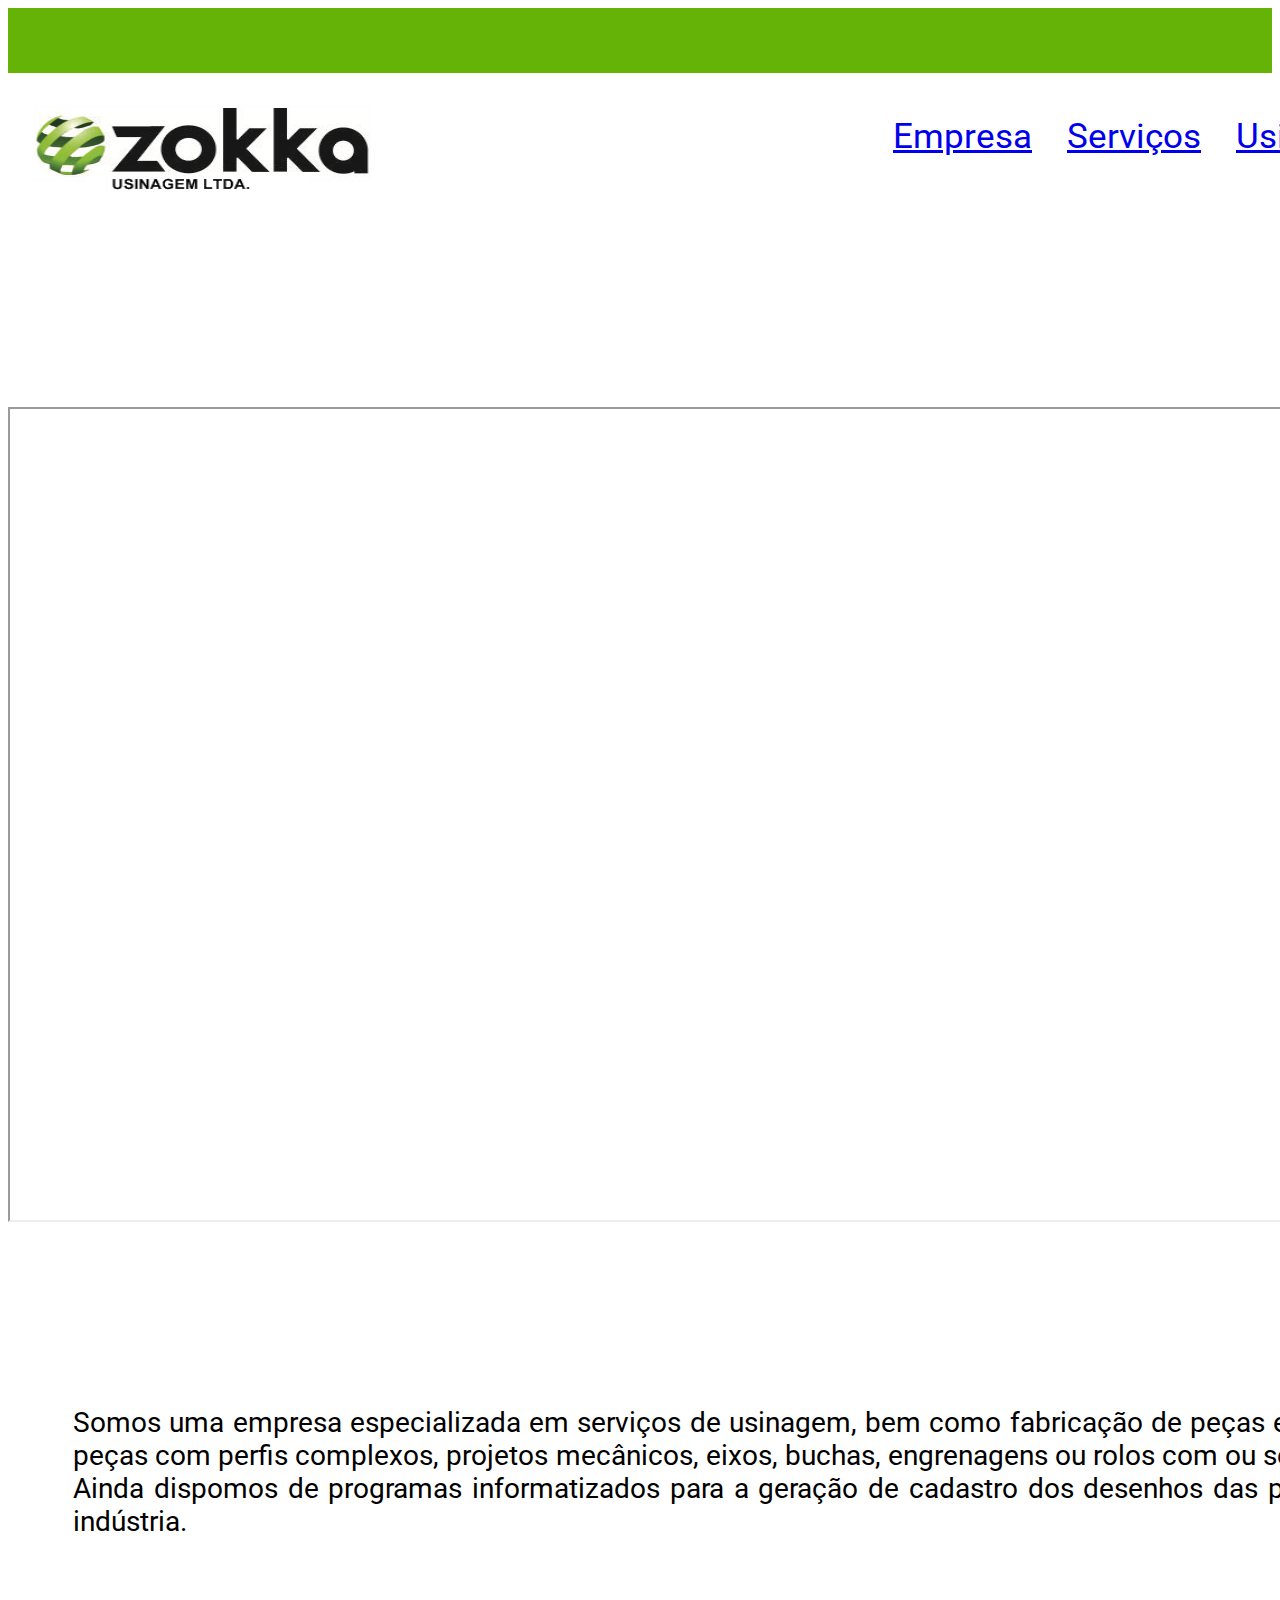
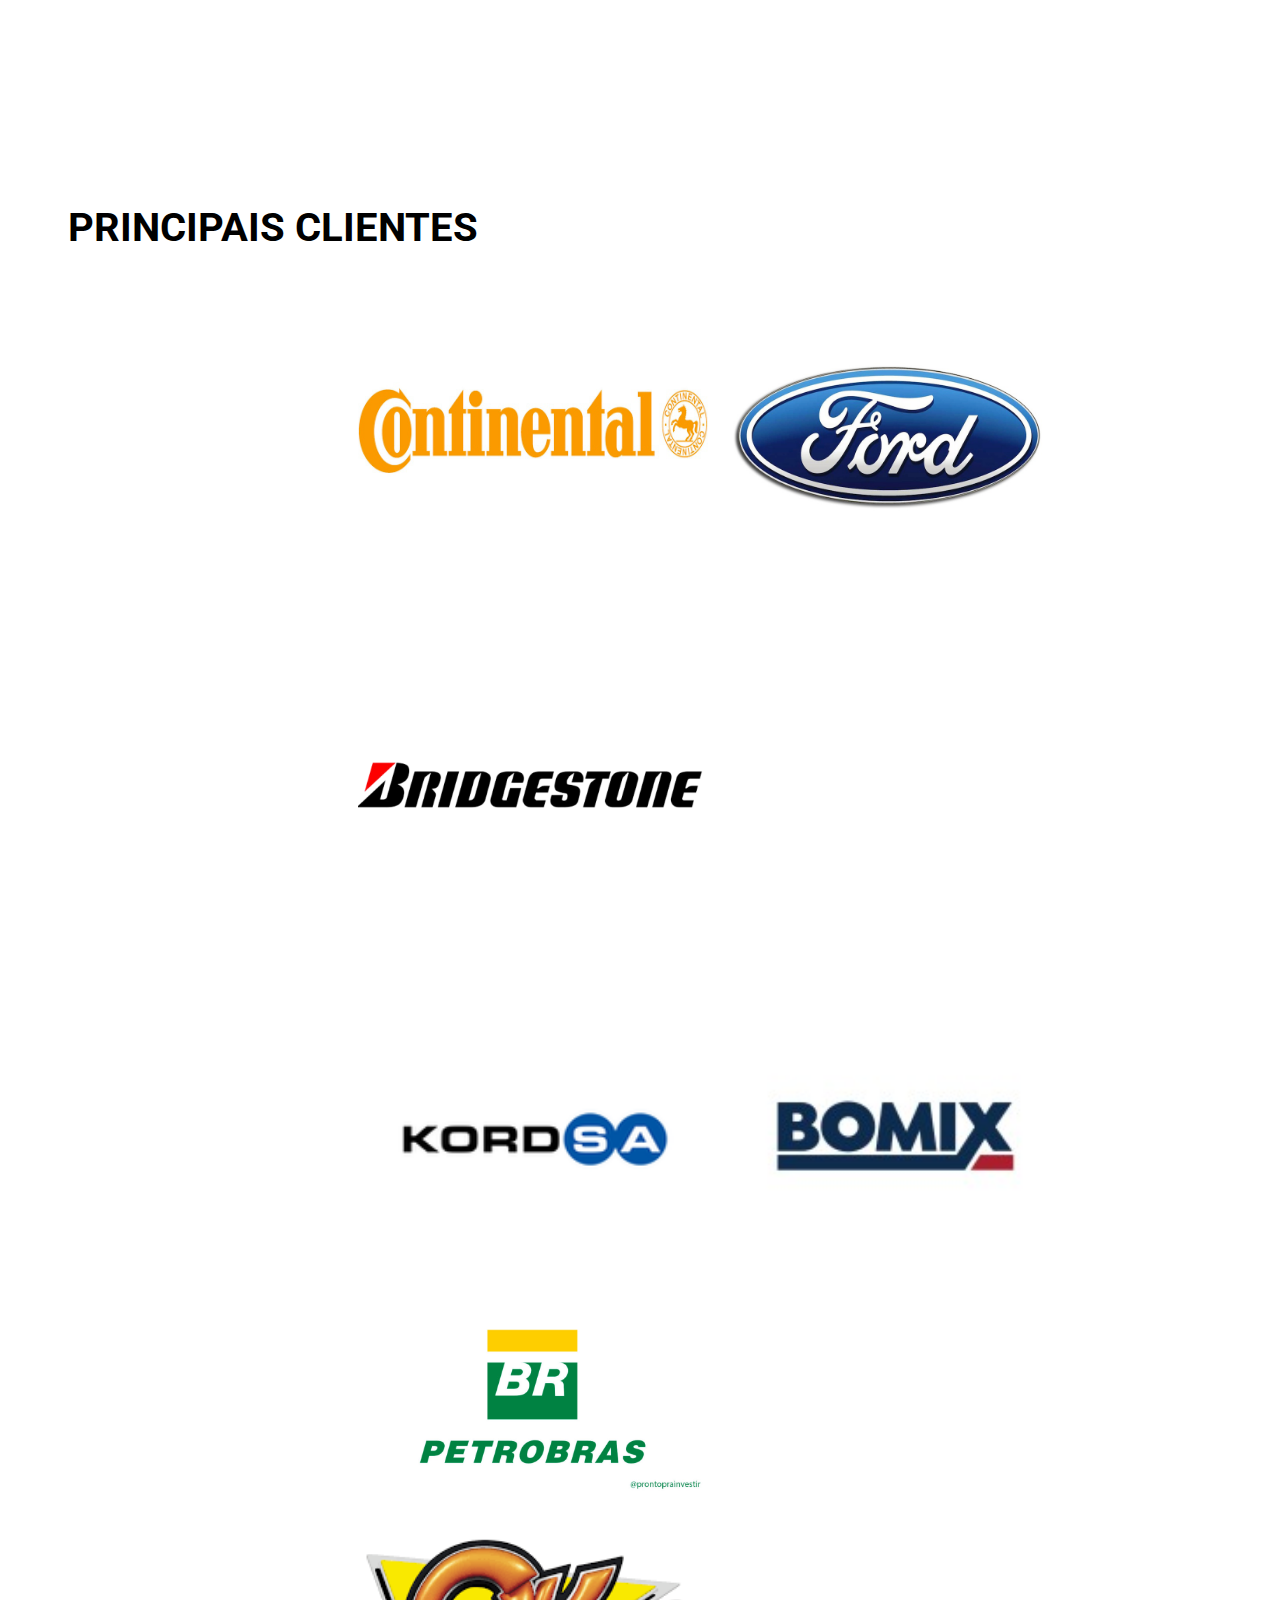
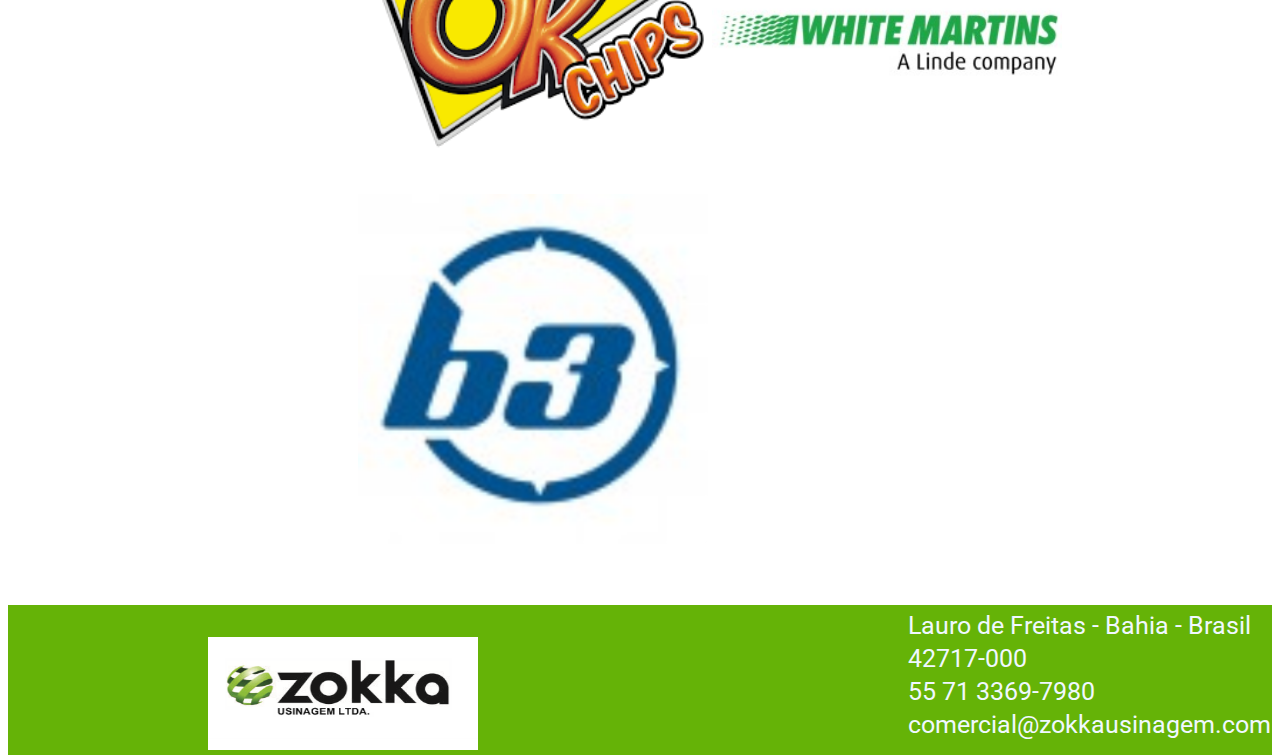
<file: index.html>
<!DOCTYPE html>
<html lang="pt-br">

<head>
    <meta charset="UTF-8">
    <meta name="viewport" content="width=device-width, initial-scale=1.0">
    <link rel="preconnect" href="https://fonts.googleapis.com">
    <link rel="preconnect" href="https://fonts.gstatic.com" crossorigin>
    <link
        href="https://fonts.googleapis.com/css2?family=Montserrat:wght@400;500;600;700;900&family=Oswald&family=Poppins:wght@100;200;400;500;700&family=Roboto:wght@400;500;700&display=swap"
        rel="stylesheet">
    <link rel="stylesheet" href="zokka.css">
    <title>Zokka Usinagem</title>
</head>

<body>
    <div class="ini"></div>


    <div class="logo">
        <img class="log" href="index.html" src="assets/logozokka.PNG" alt="logo">
    </div>

    <div class="cabec">

        <a href="hist.html"> Empresa</a>
        <a href="img.html"> Serviços</a>
        <a href="usi.html"> Usinagem</a>
        <a href="cont.html">Contatos</a>

    </div>


    <div class="video">

        <iframe class="vid" width="2000" height="815" src="https://www.youtube.com/embed/20ji1gOOsDw?autoplay=1"></iframe>

    </div>

    <br>
    <br>
    <br>
    <br>
    <br>
    <br>
    <br>
    <br>

    <div class="text">

        <p>Somos uma empresa especializada em serviços de usinagem, bem como fabricação de peças em metais ferrosos
            e não ferrosos. Nacionalizamos peças com perfis complexos, projetos mecânicos, eixos, buchas,
            engrenagens ou rolos com ou sem tratamento térmico, e revestimento de borracha. Ainda dispomos de
            programas informatizados para a geração de cadastro dos desenhos das peças fabricadas, para os mais
            variados setores da indústria.</p>
    </div>

    <br>
    <br>
    <h1 class="h1cliente">PRINCIPAIS CLIENTES</h1>

    <div class="pcliente">

        <img class="imgcli" src="assets/continental_logo.jpg" alt="continental" width="350">
        <img class="imgcli" src="assets/ford.jpg" alt="ford" width="350">
        <img class="imgcli" src="assets/bridgeston.jpg" alt="bridgestone" width="350">
        <br>
        <img class="imgcli" src="assets/kordsa.png" alt="kordsa" width="350">
        <img class="imgcli" src="assets/bomix.jpg" alt="bomix" width="350">
        <img class="imgcli" src="assets/petrobrás.jpg" alt="petro" width="350">
        <br>
        <img class="imgcli" src="assets/ok.png" alt="ok" width="350">
        <img class="imgcli" src="assets/white.jpg" alt="whit" width="350">
        <img class="imgcli" src="assets/b3.png" alt="b3" width="350">

    </div>
    <br>
    <br>
    <br>



    <div class="fim">

        <img class="rod" src="assets/logozokka.PNG" alt="logo">
    

        <div class="pend">

        <p class="end">Lauro de Freitas - Bahia - Brasil</p>
        <br>
        <p class="end">42717-000</p>
        <br>
        <p class="end">55 71 3369-7980</p>
        <br>
        <p class="end">comercial@zokkausinagem.com</p>

    </div>
    </div>


</body>

</html>
</file>
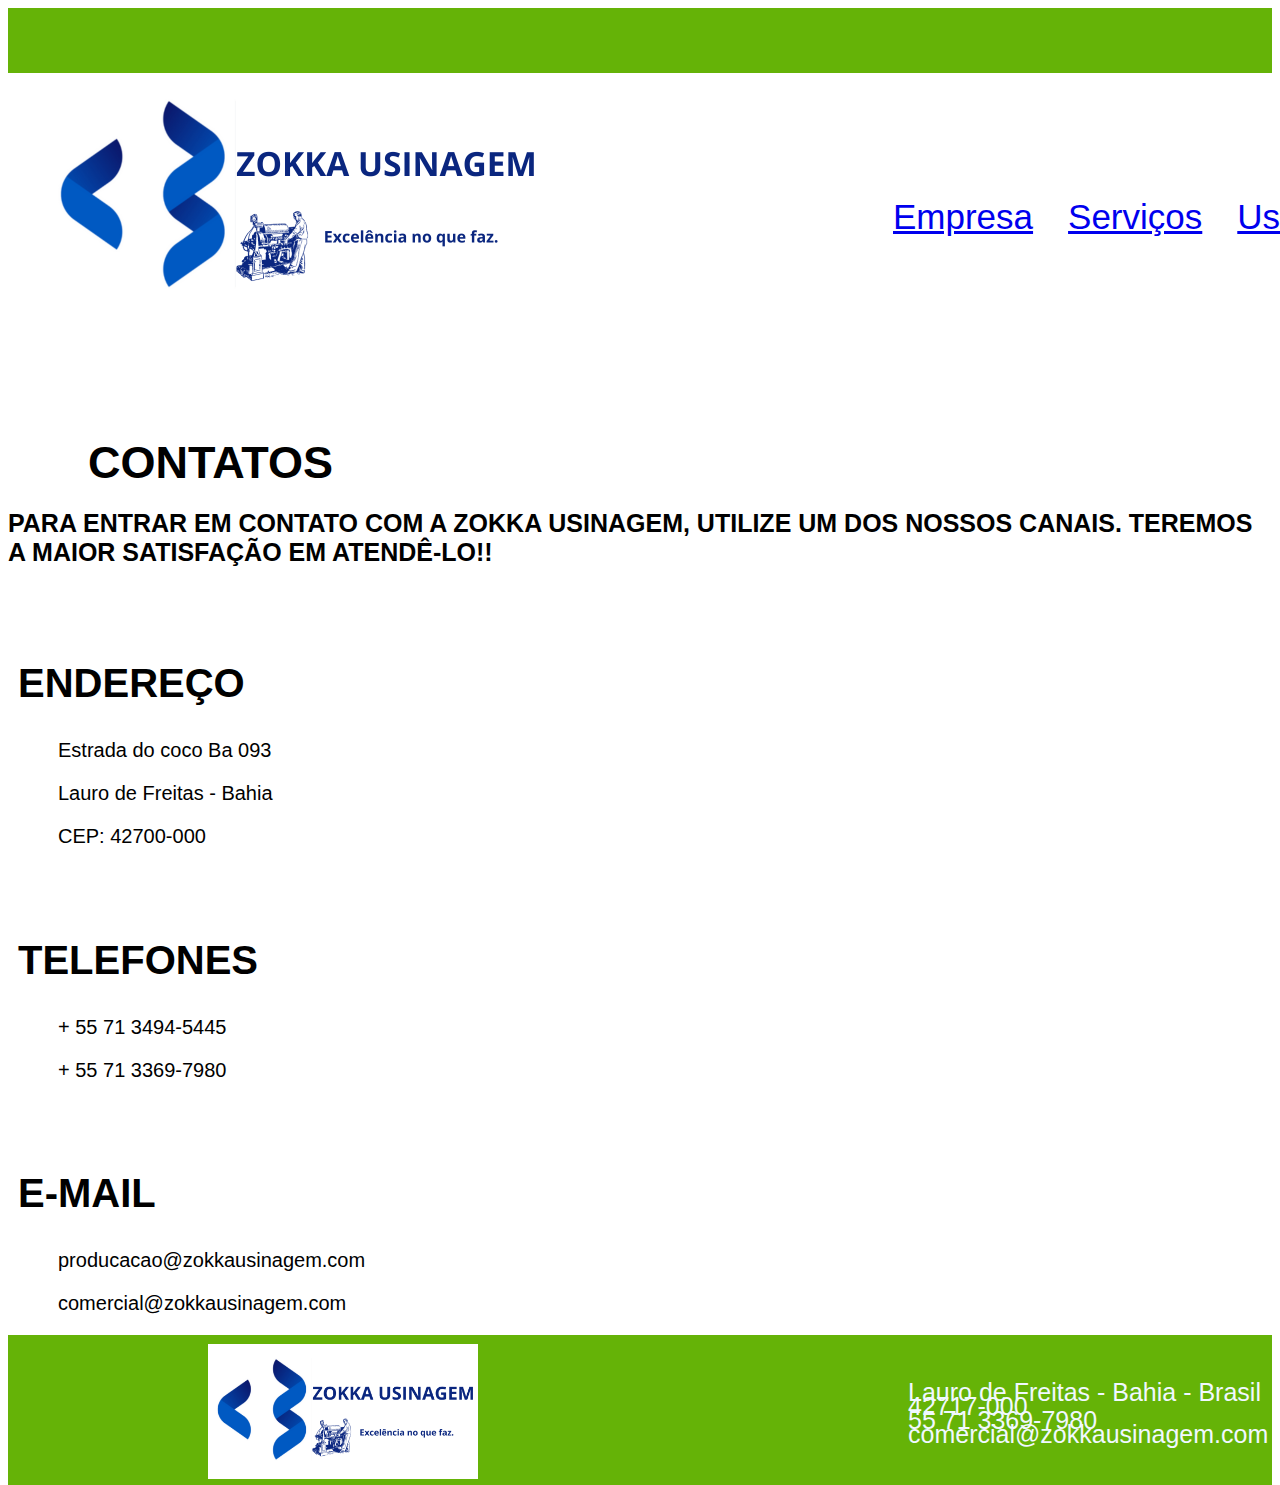
<file: cont.html>
<!DOCTYPE html>
<html lang="en">
<head>
    <meta charset="UTF-8">
    <meta name="viewport" content="width=device-width, initial-scale=1.0">
    <link rel="stylesheet" href="zokka.css">
    <title>Contatos</title>
</head>
<body>

    <div class="ini"></div>


    <div>
        <div>
            <a href="index.html"> <img src="assets/zokka.png" alt="logo"></a>
        </div>

    </div>

    <div class="cabec">

        <a href="hist.html">Empresa</a>
        <a href="img.html"> Serviços</a>
        <a href="usi.html"> Usinagem</a>
        <a href="cont.html">Contatos</a>

    </div>

    <h1 class="con">CONTATOS</h1>
     <br>
     <br>
     <br>
     <br>
     <br>
     
     <h3>PARA ENTRAR EM CONTATO COM A ZOKKA USINAGEM, UTILIZE UM DOS NOSSOS CANAIS. TEREMOS A MAIOR SATISFAÇÃO EM ATENDÊ-LO!! </h3>
     <br>
     <br>
          
     <h2 class="contato">ENDEREÇO</h2>
     
     <p class="contacto">Estrada do coco Ba 093</p>
     <p class="contacto">Lauro de Freitas - Bahia</p>
     <p class="contacto">CEP: 42700-000</p>
     <br>
     <br>
         
     <h2 class="contato">TELEFONES</h2>
     
     <p class="contacto">+ 55 71 3494-5445</p>
     <p class="contacto">+ 55 71 3369-7980</p>
     <br>
     <br>
     
     <h2 class="contato">E-MAIL</h2>
     
     <p class="contacto">producacao@zokkausinagem.com</p>
     <p class="contacto">comercial@zokkausinagem.com</p>

     <div class="fim">
        <img class="rod" src="assets/zokka.png" alt="logo">

        <p class="end">Lauro de Freitas - Bahia - Brasil</p>
        <p class="end">42717-000</p>
        <p class="end">55 71 3369-7980</p>
        <p class="end">comercial@zokkausinagem.com</p>
    </div>



    
</body>
</html>
</file>
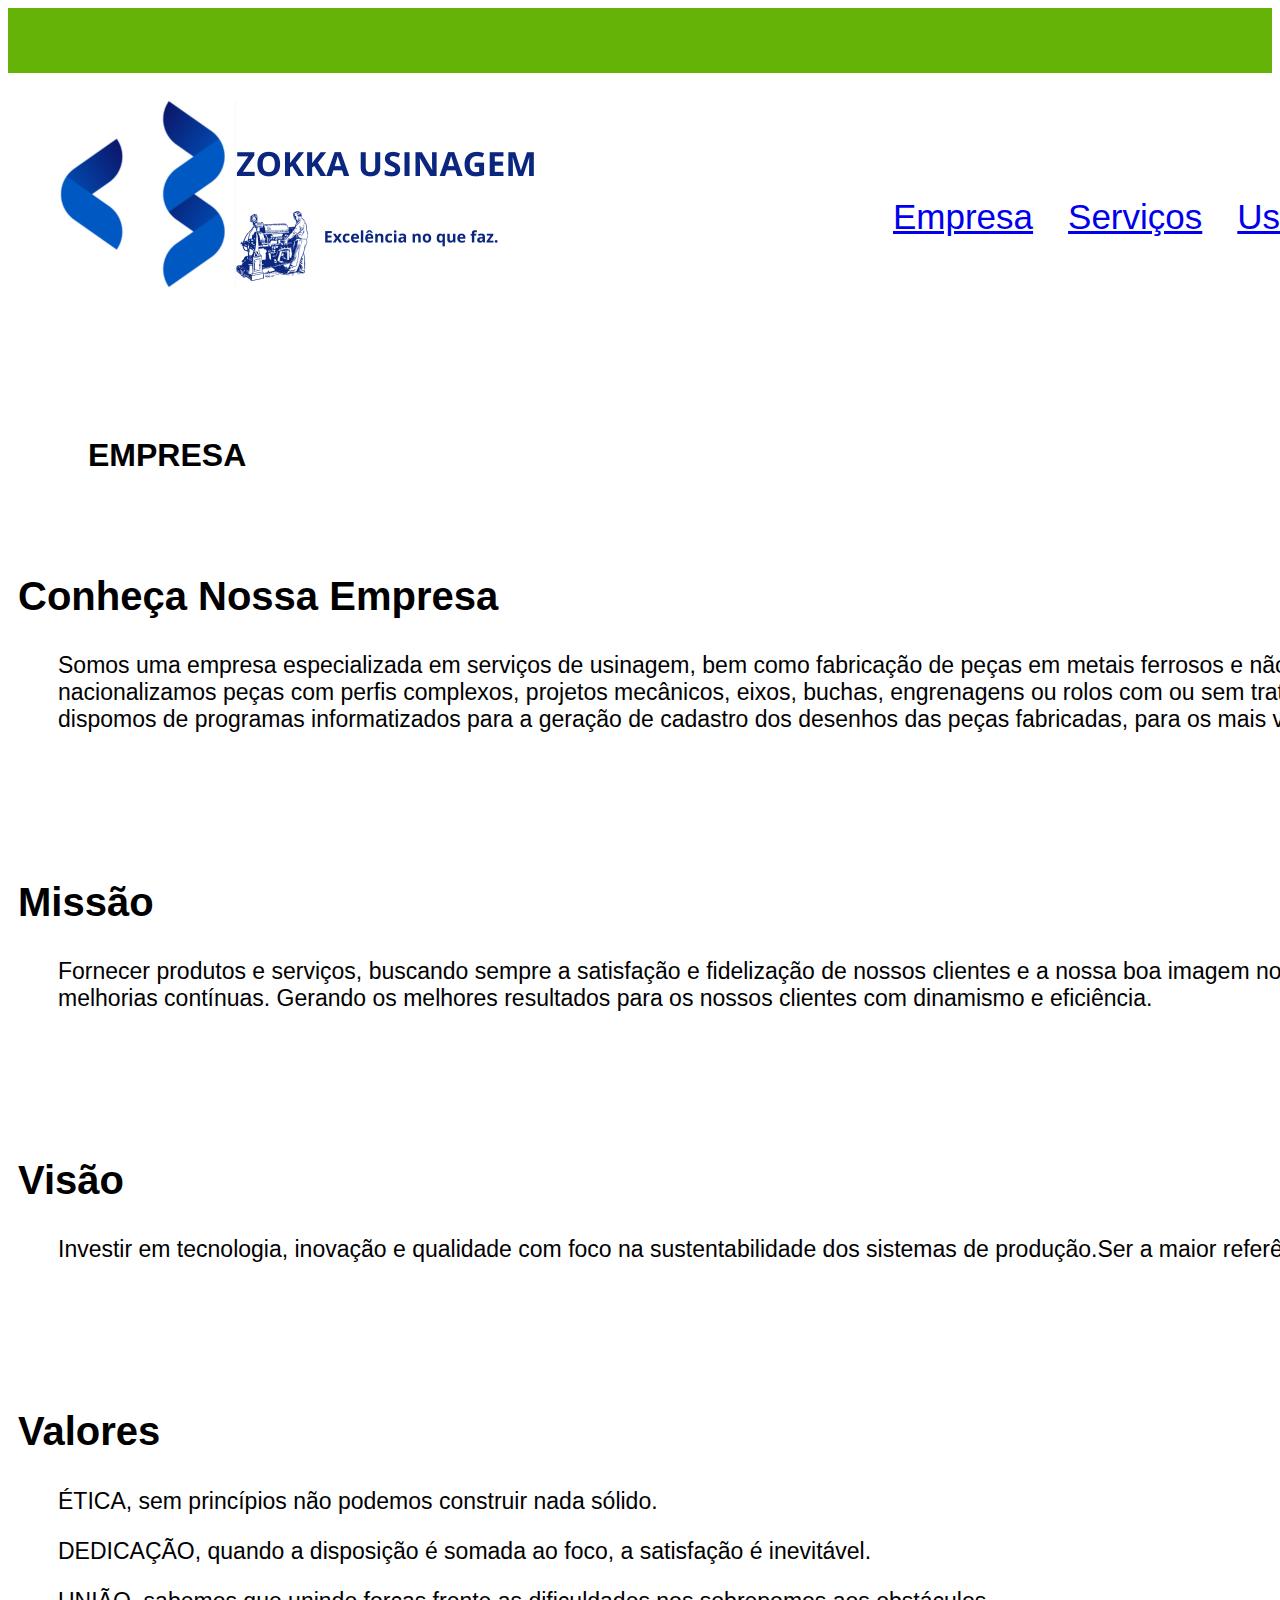
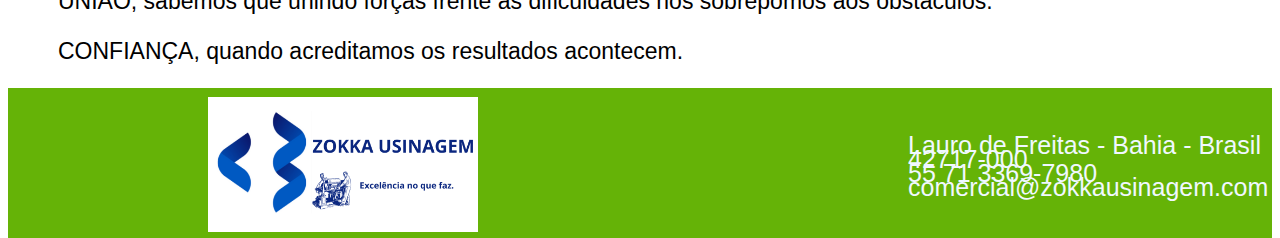
<file: his.html>
<!DOCTYPE html>
<html lang="pt-br">

<head>
    <meta charset="UTF-8">
    <meta name="viewport" content="width=device-width, initial-scale=1.0">
    <title>Nossa História</title>
    <link rel="stylesheet" href="/zokka.css">
</head>

<body>
    <div class="ini"></div>


    <div>
        <div>
            <a href="index.html"> <img src="assets/zokka.png" alt="logo"></a>
        </div>

    </div>

    <div class="cabec">

        <a href="hist.html">Empresa</a>
        <a href="img.html"> Serviços</a>
        <a href="usi.html"> Usinagem</a>
        <a href="cont.html">Contatos</a>

    </div>

    <h1>EMPRESA</h1>
    <br>
    <br>
    <br>
    <br>
    <br>
    <br>
    <br>
    <br>
    <br>
    <div>

        <h2>Conheça Nossa Empresa</h2>

        <p class="empresa">Somos uma empresa especializada em serviços de usinagem, bem como fabricação de peças em
            metais ferrosos e
            não ferrosos. Há mais de 15 anos no mercado, nacionalizamos peças com perfis complexos, projetos mecânicos,
            eixos, buchas, engrenagens ou
            rolos com ou sem tratamento térmico, e revestimento de borracha. Ainda dispomos de programas informatizados
            para a geração de cadastro dos desenhos das peças fabricadas, para os mais variados setores da indústria.
        </p>
        <br>
        <br>
        <br>
        <br>
        <br>


        <h2>Missão</h2>

        <p class="empresa">Fornecer produtos e serviços, buscando sempre a satisfação e fidelização de nossos clientes e
            a nossa boa
            imagem no mercado industrial, resultando em uma política de melhorias contínuas. Gerando os melhores
            resultados para os nossos clientes com dinamismo e eficiência. </p>
        <br>
        <br>
        <br>
        <br>
        <br>

        <h2>Visão</h2>

        <p class="empresa">Investir em tecnologia, inovação e qualidade com foco na sustentabilidade dos sistemas de
            produção.Ser a
            maior referência do estado da Bahia no segmento em que atua.</p>
        <br>
        <br>
        <br>
        <br>
        <br>

        <h2>Valores</h2>

        <p class="empresa">ÉTICA, sem princípios não podemos construir nada sólido. </p>
        <p class="empresa">DEDICAÇÃO, quando a disposição é somada ao foco, a satisfação é inevitável.</p>
        <p class="empresa">UNIÃO, sabemos que unindo forças frente as dificuldades nos sobrepomos aos obstáculos.</p>
        <p class="empresa">CONFIANÇA, quando acreditamos os resultados acontecem.</p>





    </div>






    <div class="fim">
        <img class="rod" src="assets/zokka.png" alt="logo">

        <p class="end">Lauro de Freitas - Bahia - Brasil</p>
        <p class="end">42717-000</p>
        <p class="end">55 71 3369-7980</p>
        <p class="end">comercial@zokkausinagem.com</p>
    </div>

</body>

</html>
</file>
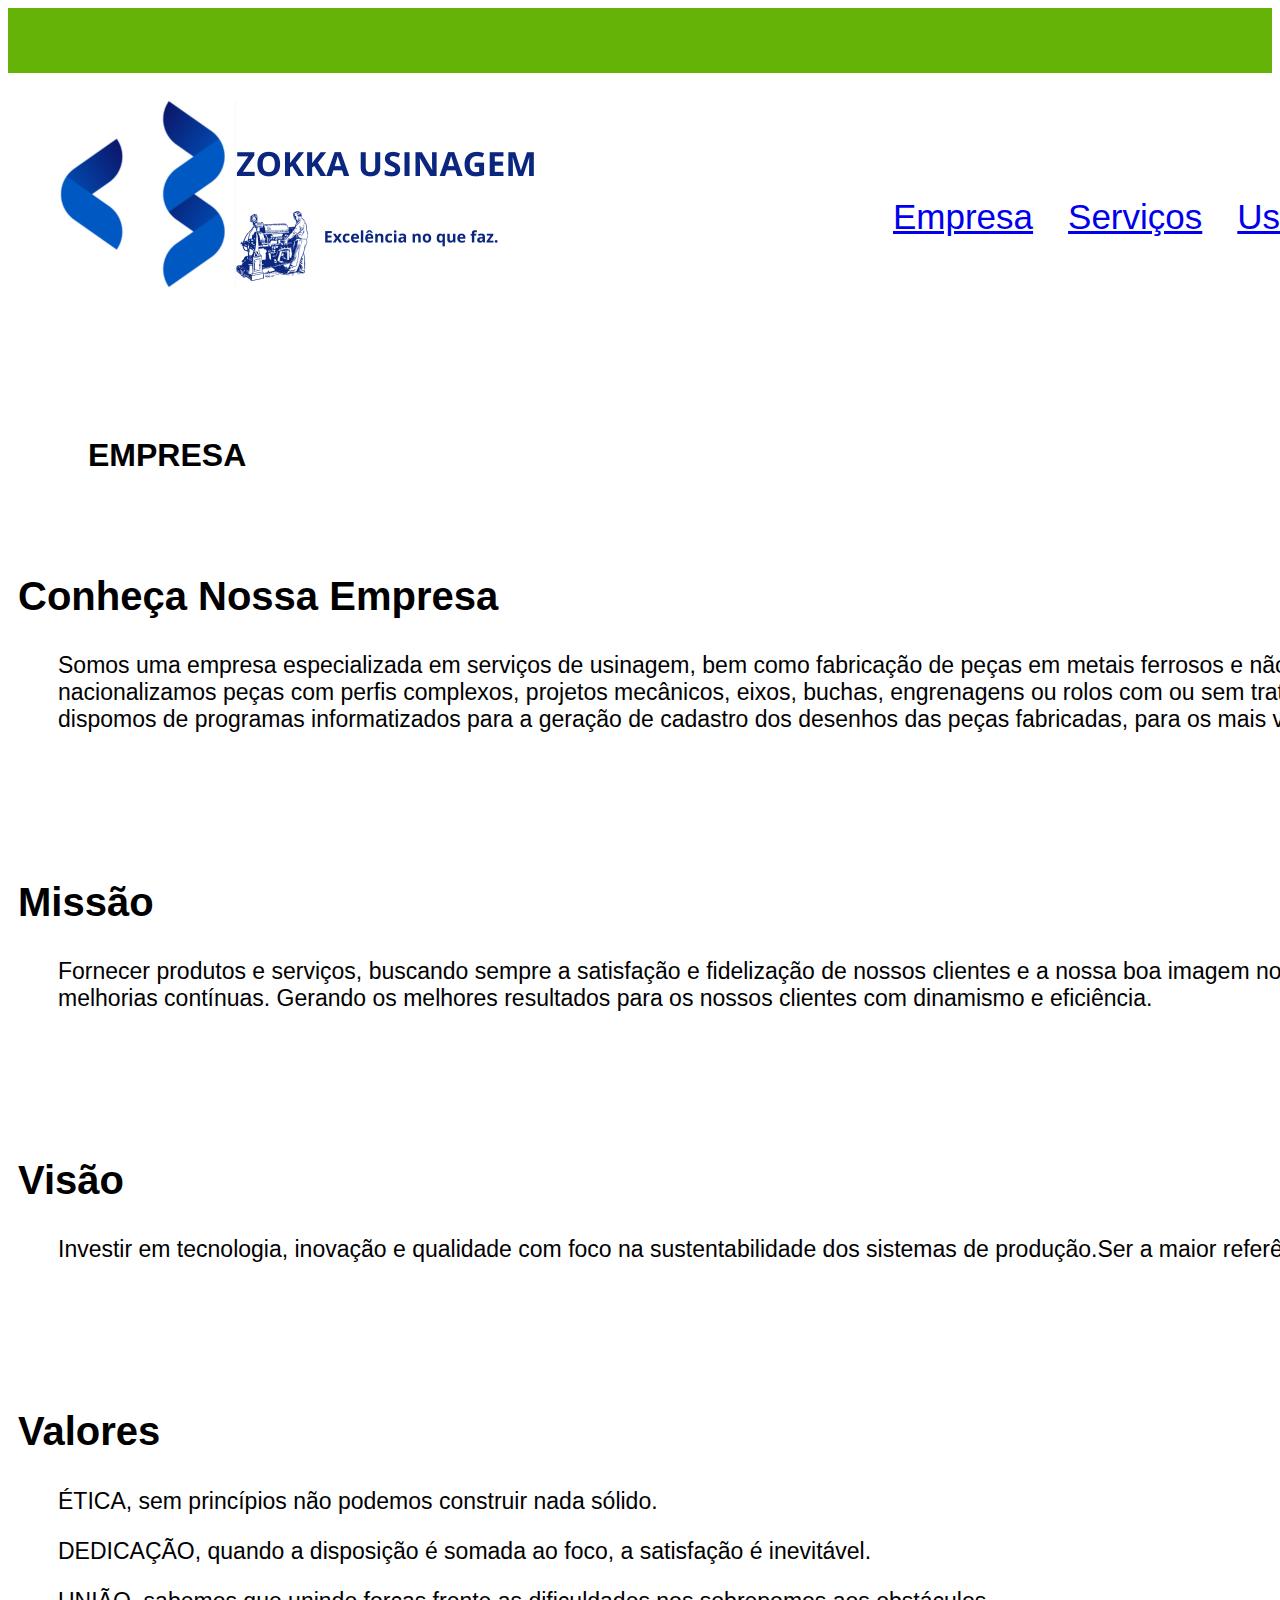
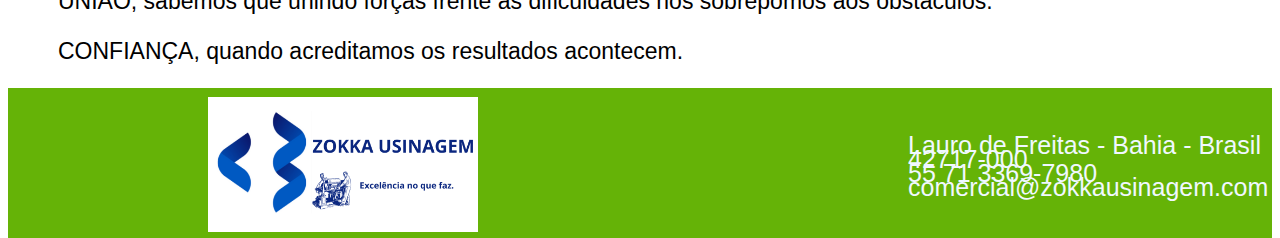
<file: hist.html>
<!DOCTYPE html>
<html lang="pt-br">

<head>
    <meta charset="UTF-8">
    <meta name="viewport" content="width=device-width, initial-scale=1.0">
    <title>Nossa História</title>
    <link rel="stylesheet" href="zokka.css">
</head>

<body>
    <div class="ini"></div>


    <div>
        <div>
            <a href="index.html"> <img src="assets/zokka.png" alt="logo"></a>
        </div>

    </div>

    <div class="cabec">

        <a href="hist.html">Empresa</a>
        <a href="img.html"> Serviços</a>
        <a href="usi.html"> Usinagem</a>
        <a href="cont.html">Contatos</a>

    </div>

    <h1>EMPRESA</h1>
    <br>
    <br>
    <br>
    <br>
    <br>
    <br>
    <br>
    <br>
    <br>
    <div>

        <h2>Conheça Nossa Empresa</h2>

        <p class="empresa">Somos uma empresa especializada em serviços de usinagem, bem como fabricação de peças em
            metais ferrosos e
            não ferrosos. Há mais de 15 anos no mercado, nacionalizamos peças com perfis complexos, projetos mecânicos,
            eixos, buchas, engrenagens ou
            rolos com ou sem tratamento térmico, e revestimento de borracha. Ainda dispomos de programas informatizados
            para a geração de cadastro dos desenhos das peças fabricadas, para os mais variados setores da indústria.
        </p>
        <br>
        <br>
        <br>
        <br>
        <br>


        <h2>Missão</h2>

        <p class="empresa">Fornecer produtos e serviços, buscando sempre a satisfação e fidelização de nossos clientes e
            a nossa boa
            imagem no mercado industrial, resultando em uma política de melhorias contínuas. Gerando os melhores
            resultados para os nossos clientes com dinamismo e eficiência. </p>
        <br>
        <br>
        <br>
        <br>
        <br>

        <h2>Visão</h2>

        <p class="empresa">Investir em tecnologia, inovação e qualidade com foco na sustentabilidade dos sistemas de
            produção.Ser a
            maior referência do estado da Bahia no segmento em que atua.</p>
        <br>
        <br>
        <br>
        <br>
        <br>

        <h2>Valores</h2>

        <p class="empresa">ÉTICA, sem princípios não podemos construir nada sólido. </p>
        <p class="empresa">DEDICAÇÃO, quando a disposição é somada ao foco, a satisfação é inevitável.</p>
        <p class="empresa">UNIÃO, sabemos que unindo forças frente as dificuldades nos sobrepomos aos obstáculos.</p>
        <p class="empresa">CONFIANÇA, quando acreditamos os resultados acontecem.</p>





    </div>






    <div class="fim">
        <img class="rod" src="assets/zokka.png" alt="logo">

        <p class="end">Lauro de Freitas - Bahia - Brasil</p>
        <p class="end">42717-000</p>
        <p class="end">55 71 3369-7980</p>
        <p class="end">comercial@zokkausinagem.com</p>
    </div>

</body>

</html>
</file>
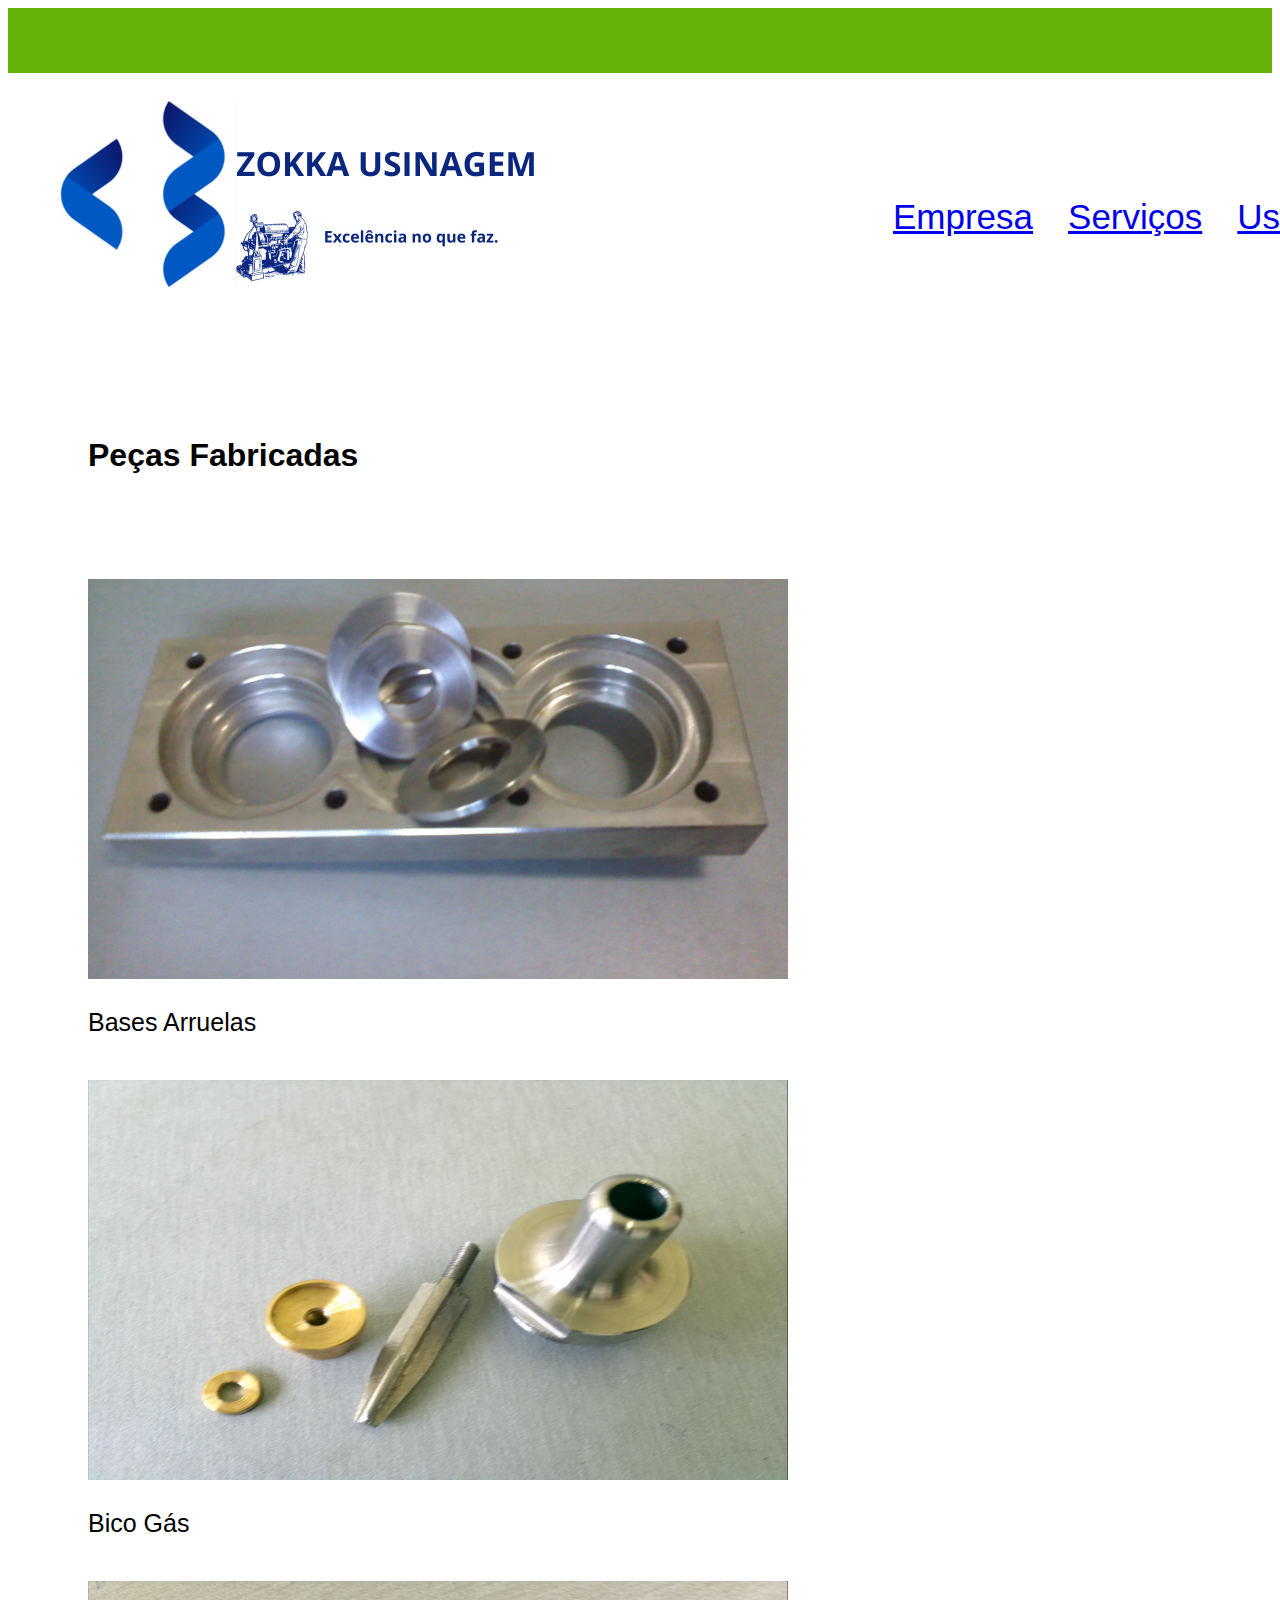
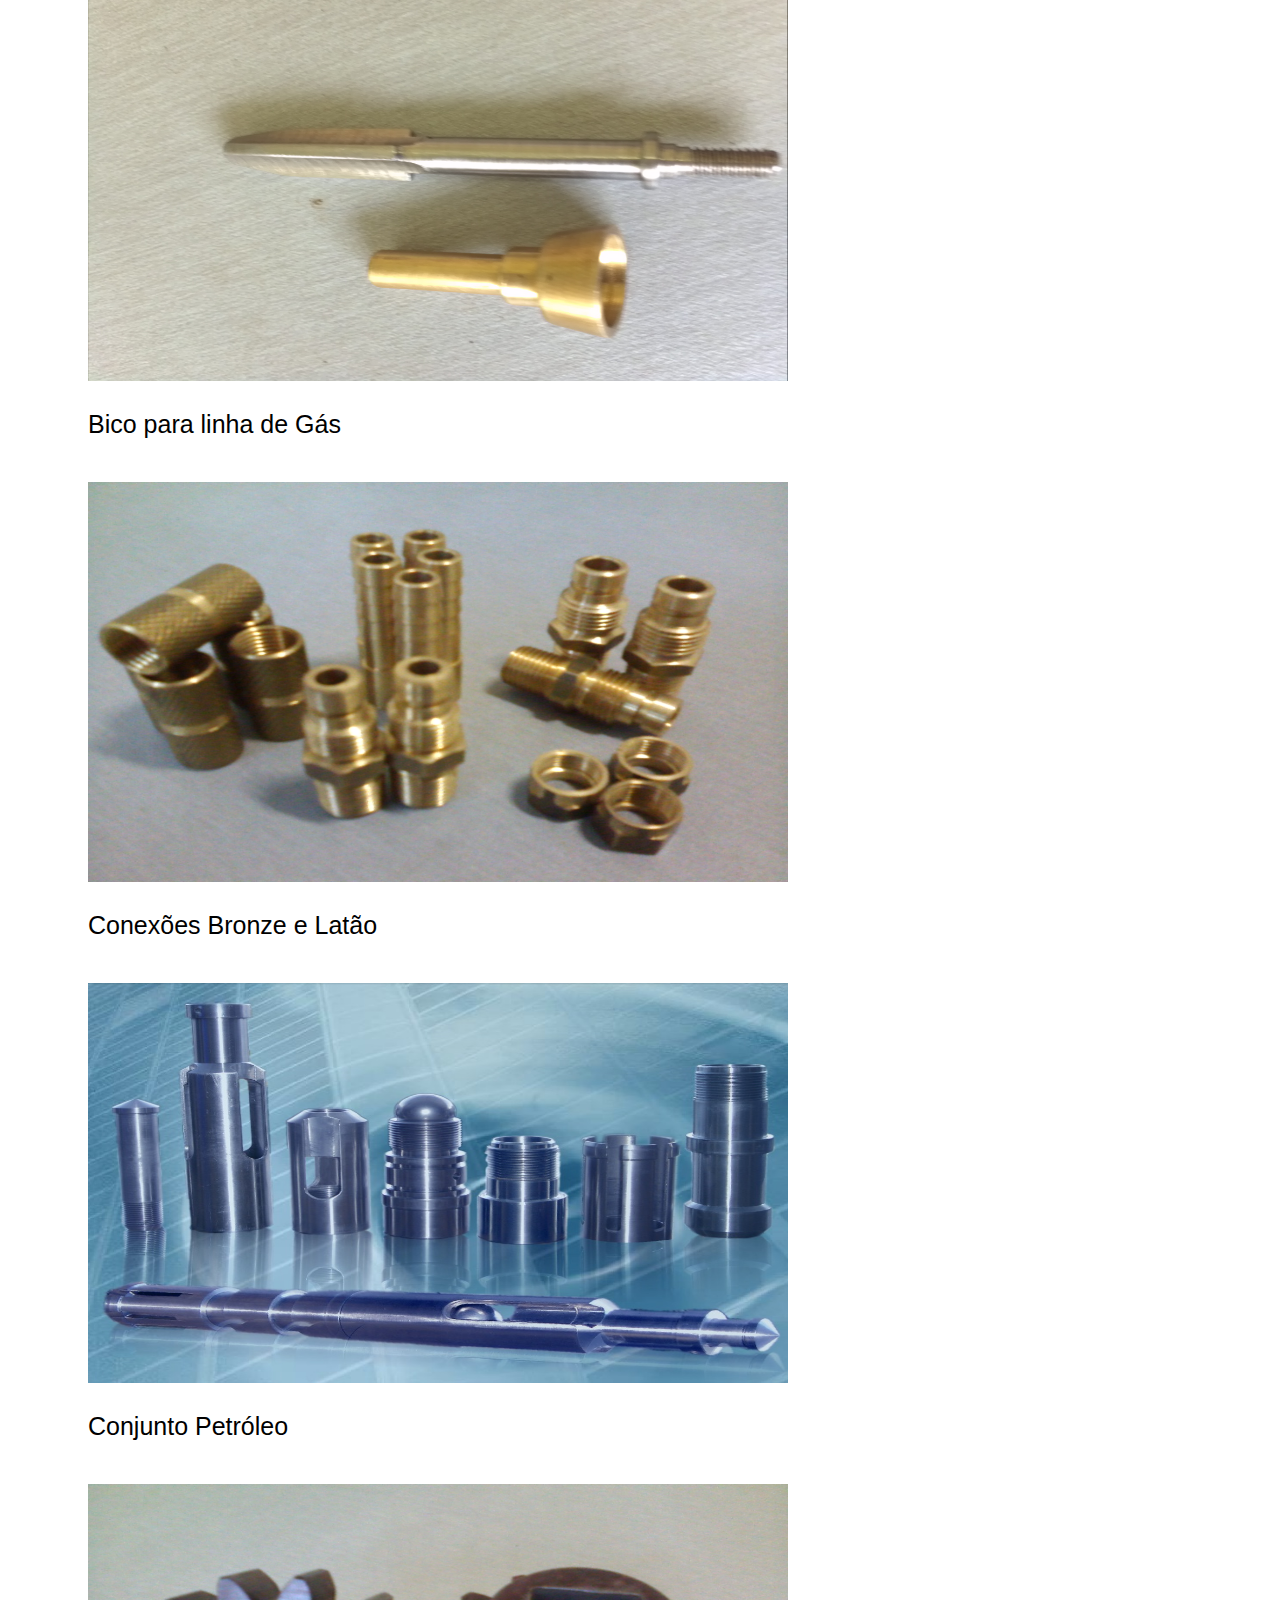
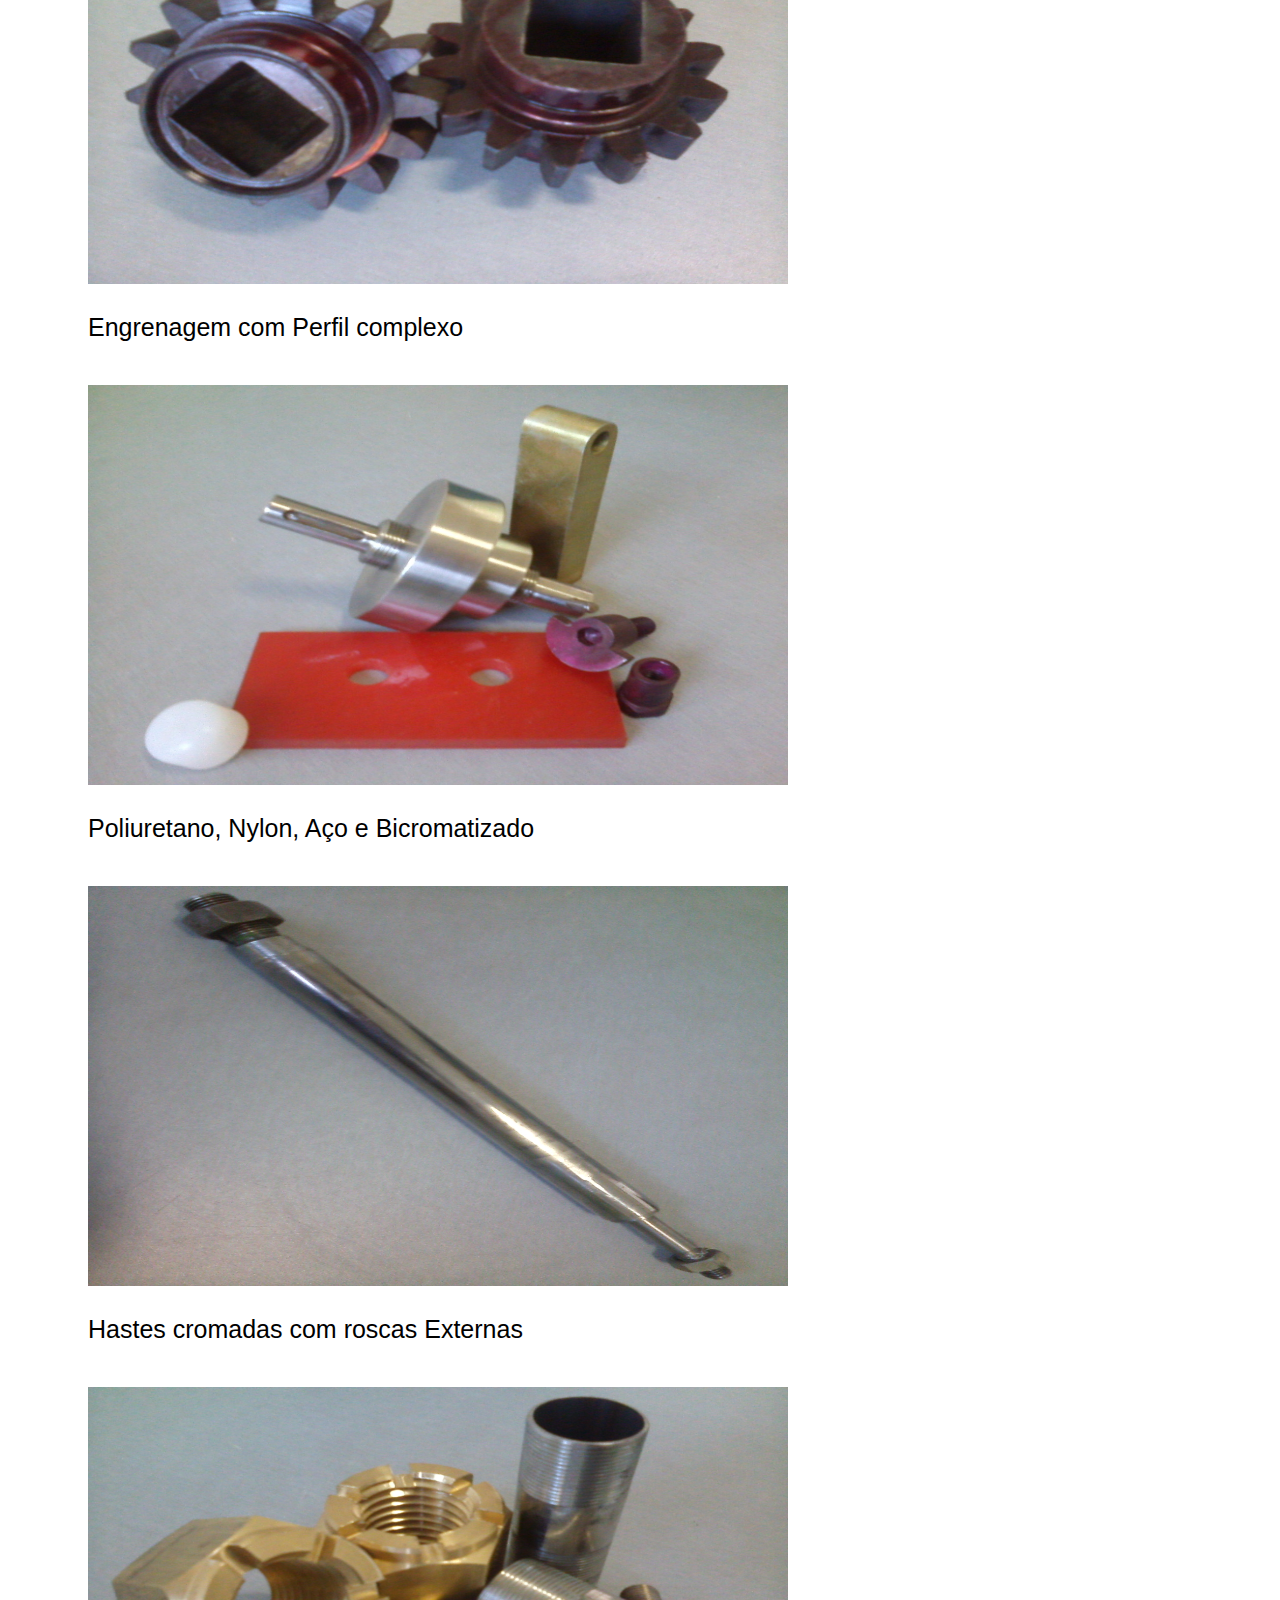
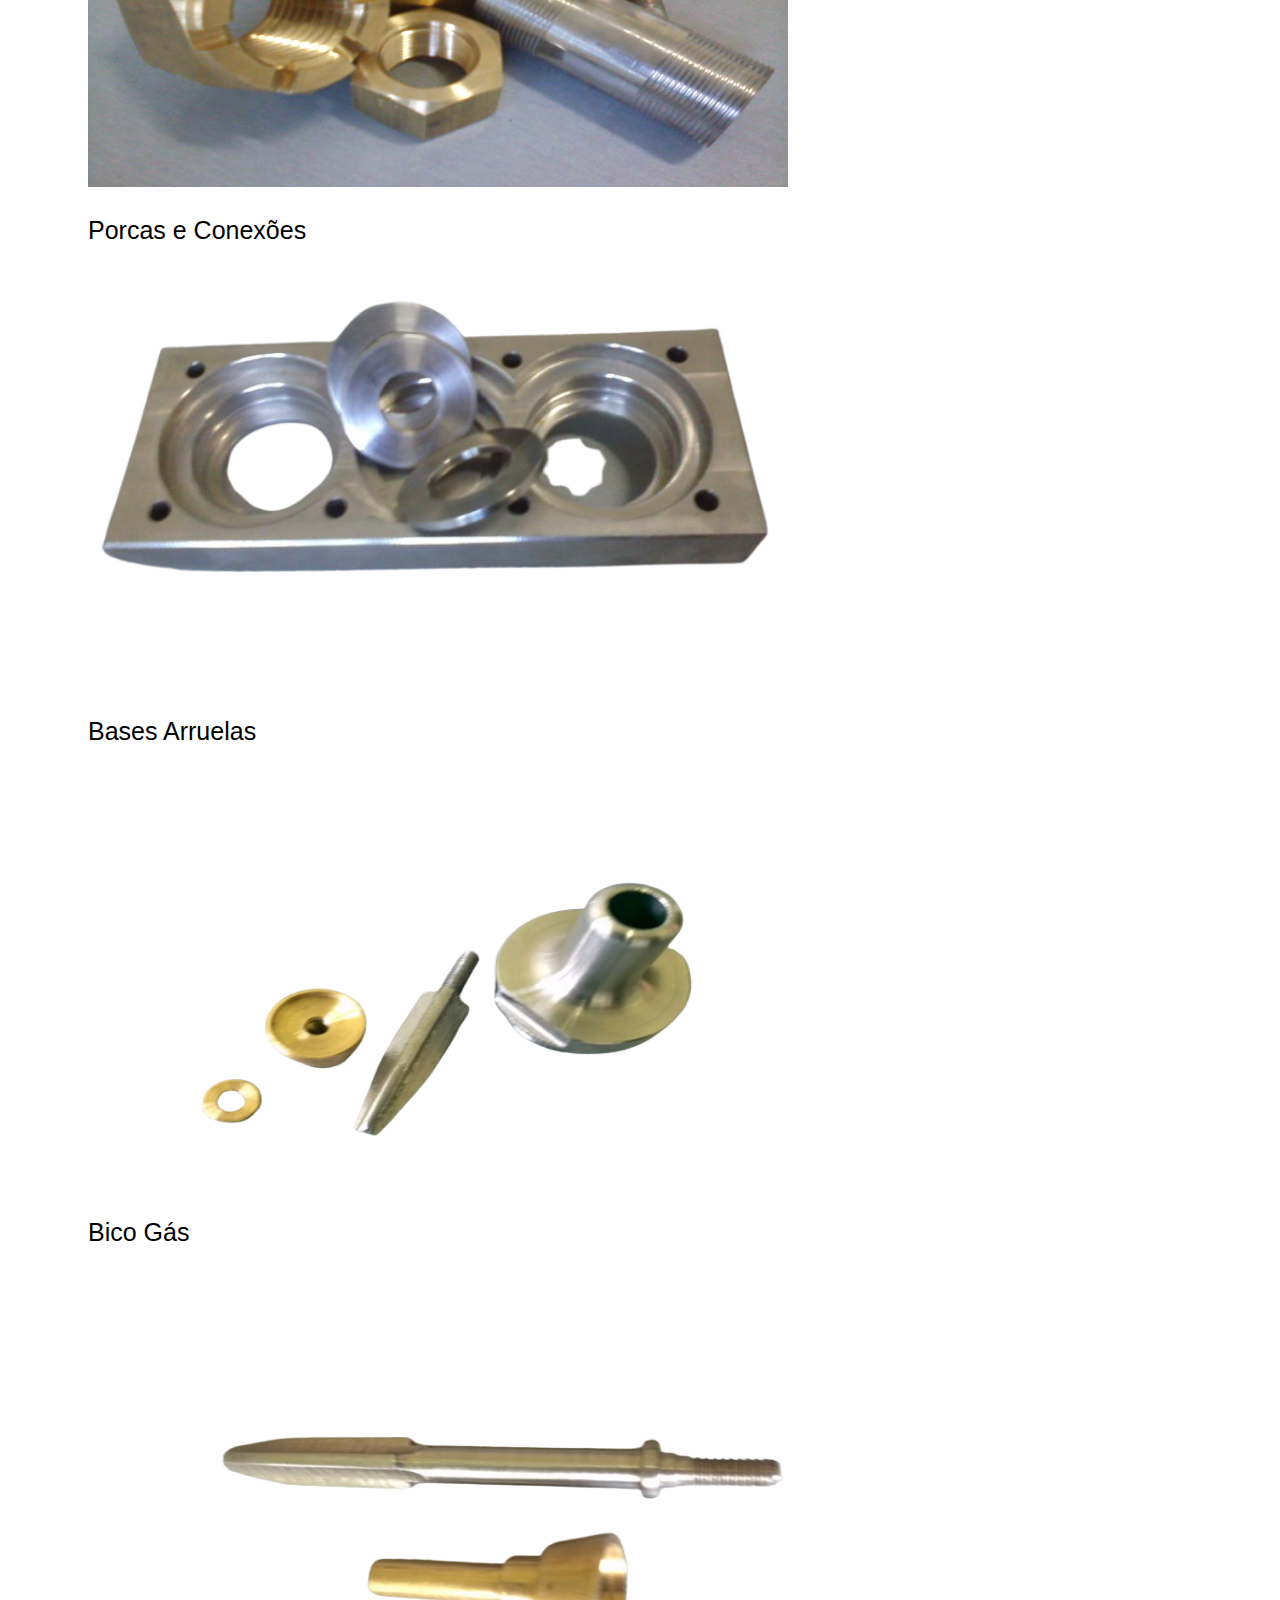
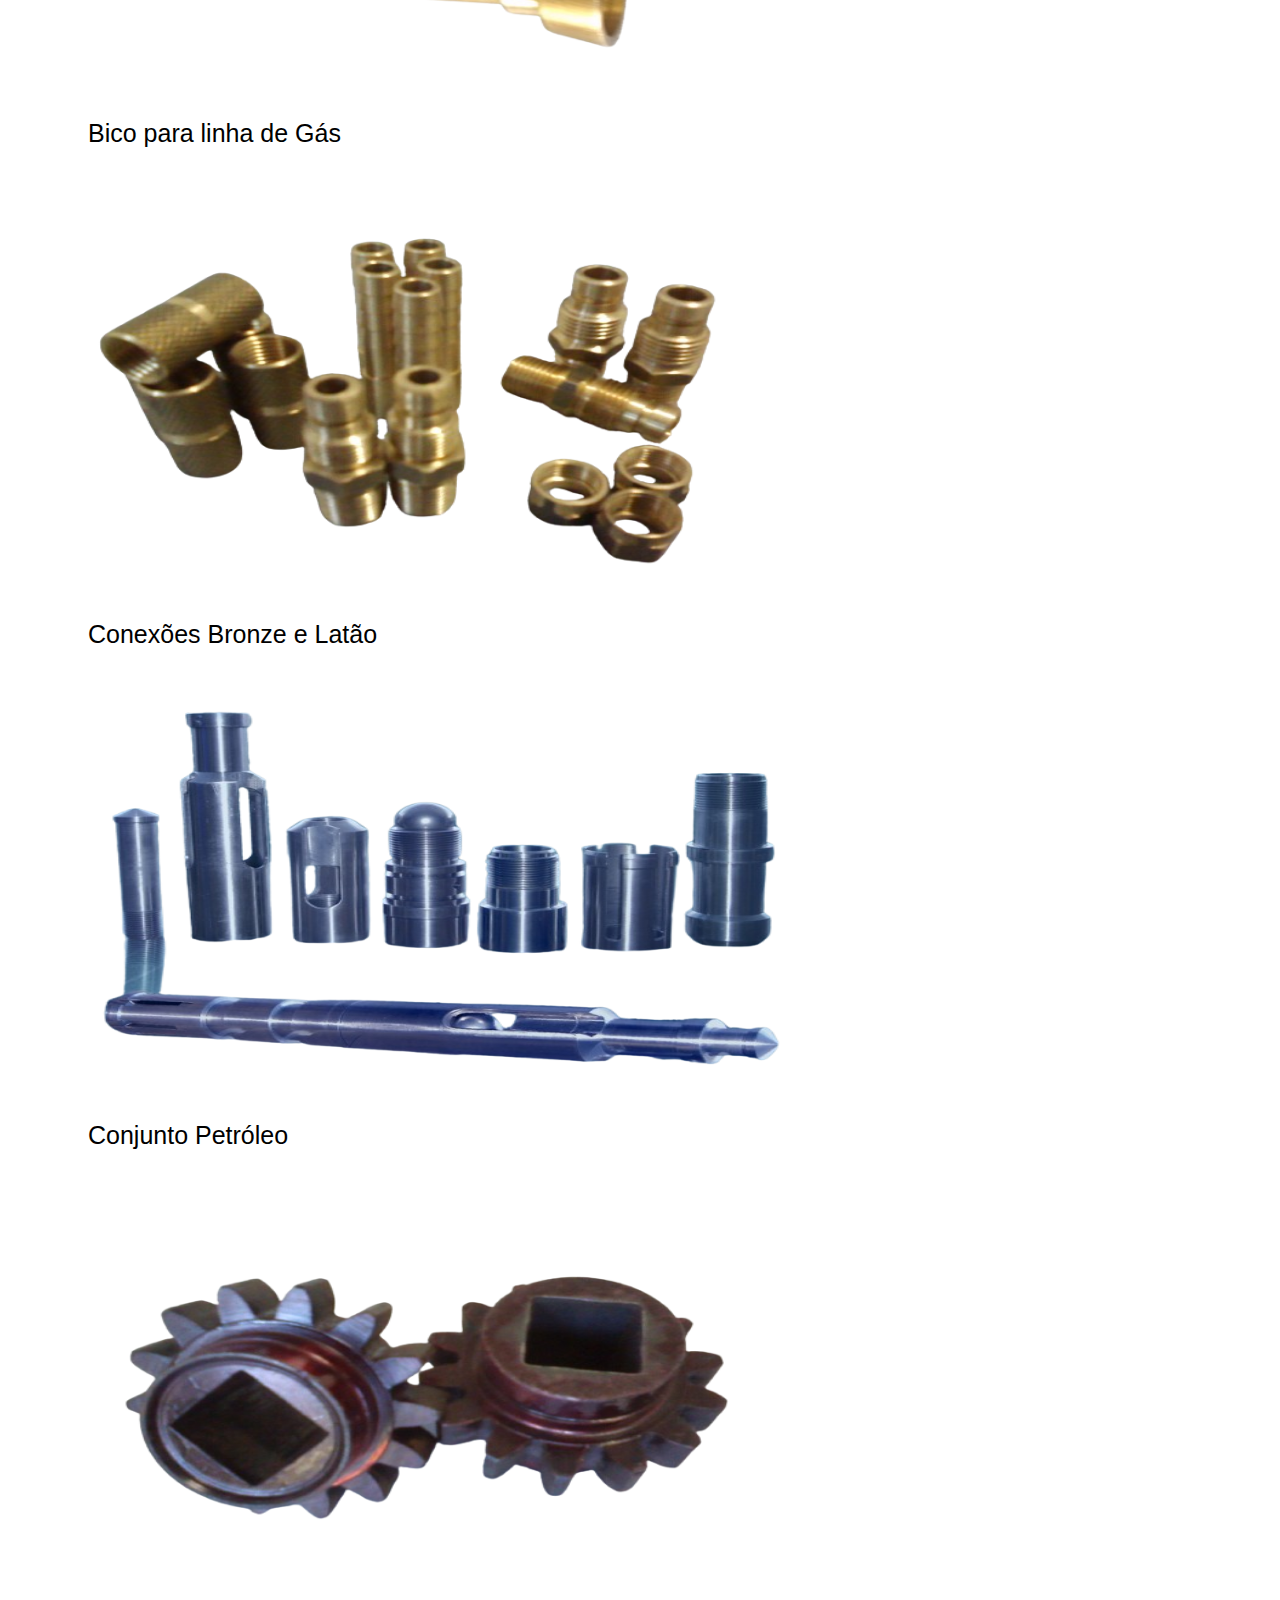
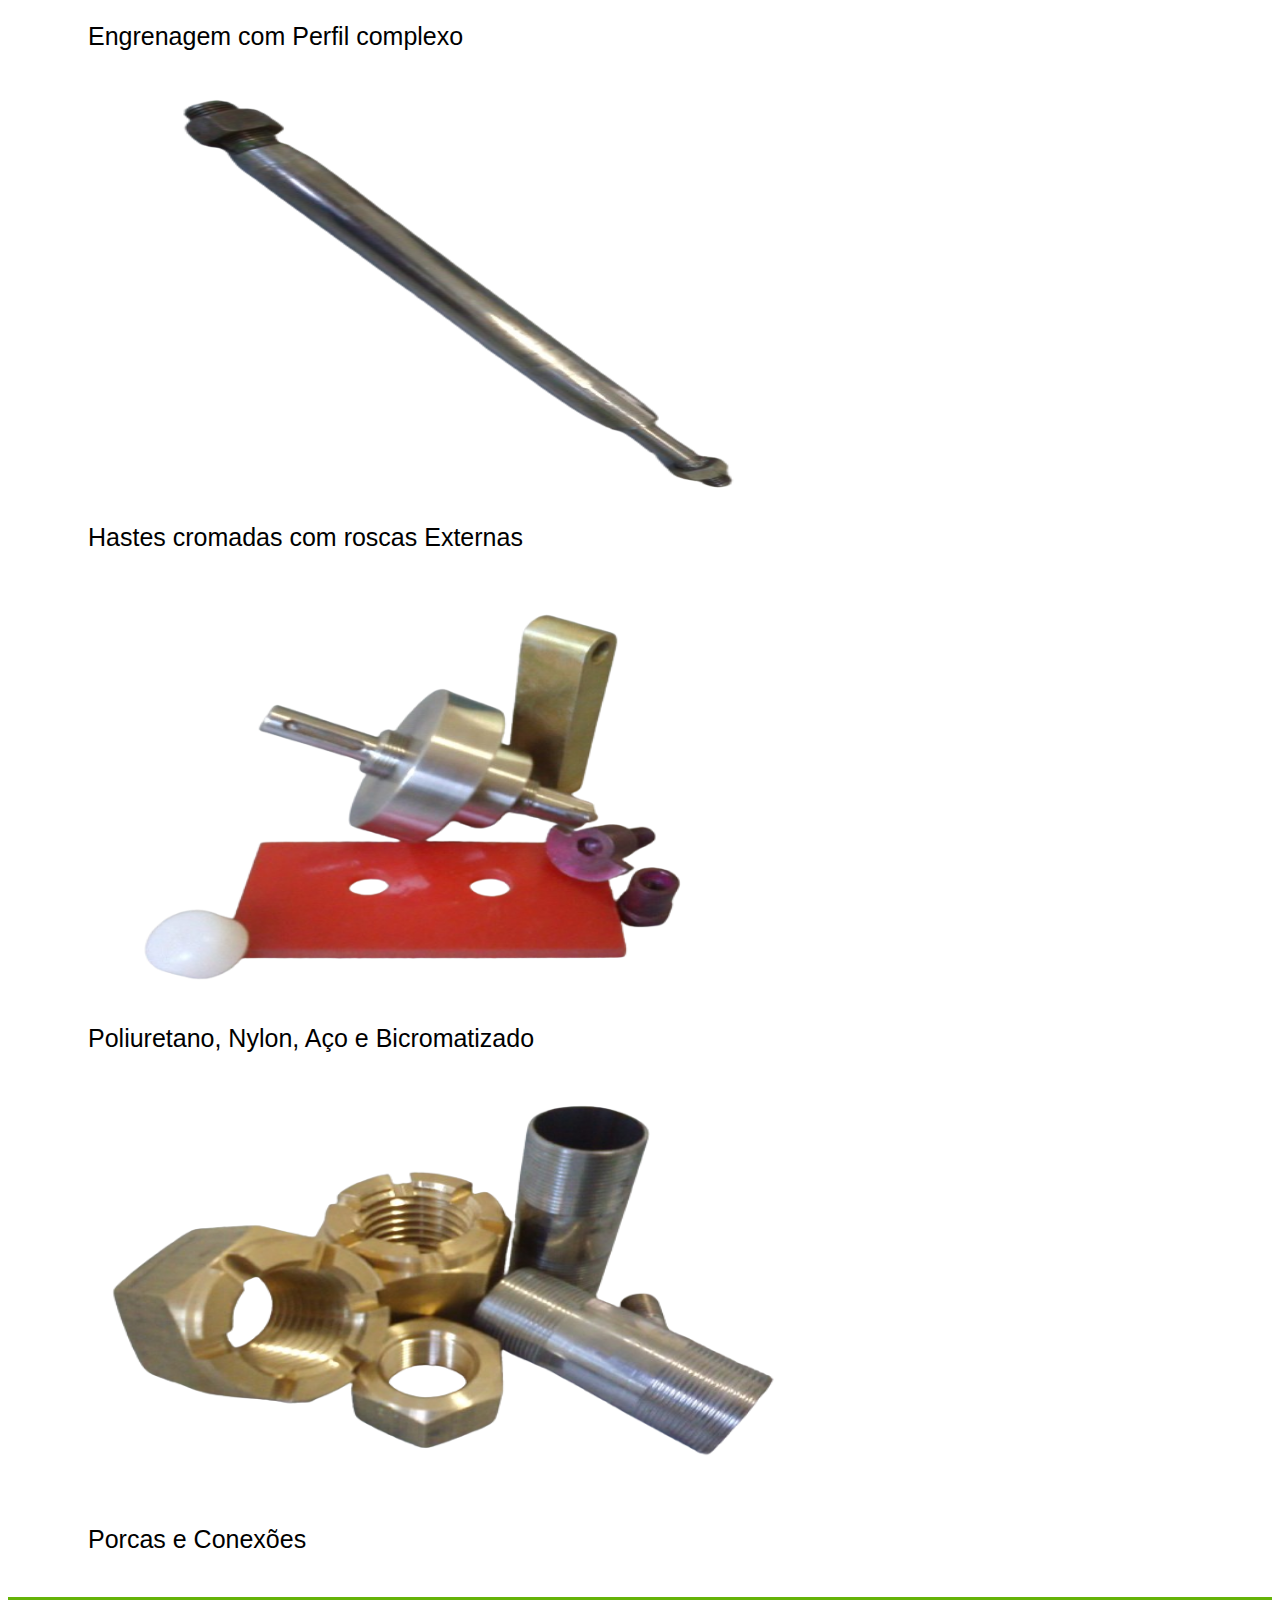
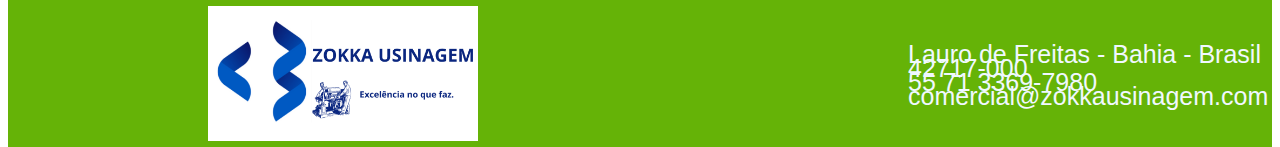
<file: img.html>
<!DOCTYPE html>
<html lang="en">
<head>
    <meta charset="UTF-8">
    <meta name="viewport" content="width=device-width, initial-scale=1.0">
    <title>Serviços</title>
    <link rel="stylesheet" href="zokka.css">
</head>
<body>

    <div class="ini"></div>


<div>
    <div>
        <a href="index.html"> <img src="assets/zokka.png" alt="logo"></a>
    </div>

</div>

<div class="cabec">

    <a href="hist.html"> Empresa</a>
    <a href="img.html"> Serviços</a>
    <a href="usi.html"> Usinagem</a>
    <a href="cont.html">Contatos</a>

</div>

     <h1>Peças Fabricadas</h1>

    <div class="img">

    <img class="prod" src="assets/Bases-Arruelas.jpg" alt="arruelas"    width="700"   height="400"> 
    <br>
    <p class="lege">Bases Arruelas</p>
    <br>
    <img src="assets/Bico_gás.jpg" alt="bico-gás"   width="700"   height="400">
    <br>
    <p class="lege">Bico Gás</p>
    <br>
    <img src="assets/Bico_para_linha_de_gás.jpg" alt="bico-linha-gas"  width="700"   height="400">
    <br>
    <p class="lege">Bico para linha de Gás</p>
    <br>
    <img src="assets/Conexões_embronze_e_latão.jpg" alt="conexao-bronze"  width="700"   height="400">
    <br>
    <p class="lege">Conexões Bronze e Latão</p>
    <br>
    <img src="assets/Conj_petróleo.jpg" alt="conj-petroleo"  width="700"   height="400">
    <br>
    <p class="lege">Conjunto Petróleo</p>
    <br>
    <img src="assets/Engrenagem_com_perfil_complexo.jpg" alt="engrenagem"  width="700"   height="400">
    <br>
    <p class="lege">Engrenagem com Perfil complexo</p>
    <br>
    <img src="assets/Poliuretano_Nylon_Aço_bicromatizado.jpg" alt="poliuretanto"  width="700"   height="400">
    <br>
    <p class="lege">Poliuretano, Nylon, Aço e Bicromatizado</p>
    <br>
    <img src="assets/Hastes_cromadas_com_rosca_externa.jpg" alt="hastes"  width="700"   height="400">
    <br>
    <p class="lege">Hastes cromadas com roscas Externas</p>
    <br>
    <img src="assets/Porcas_e_conexões.jpg" alt="porcas"  width="700"   height="400">
    <br>
    <p class="lege">Porcas e Conexões</p>
    <br>
    <img src="assets/Bases-Arruelas-removebg-preview.png" alt="porcas"  width="700"   height="400">
    <br>
    <p class="lege">Bases Arruelas</p>
    <br>
    <img src="assets/Bico_gás-removebg-preview.png" alt="porcas"  width="700"   height="400">
    <br>
    <p class="lege">Bico Gás</p>
    <br>
    <img src="assets/Bico_para_linha_de_gás-removebg-preview.png" alt="porcas"  width="700"   height="400">
    <br>
    <p class="lege">Bico para linha de Gás</p>
    <br>
    <img src="assets/Conexões_embronze_e_latão-removebg-preview.png" alt="porcas"  width="700"   height="400">
    <br>
    <p class="lege">Conexões Bronze e Latão</p>
    <br>
    <img src="assets/Conj_petróleo-removebg-preview.png" alt="porcas"  width="700"   height="400">
    <br>
    <p class="lege">Conjunto Petróleo</p>
    <br>
    <img src="assets/Engrenagem_com_perfil_complexo-removebg-preview.png" alt="porcas"  width="700"   height="400">
    <br>
    <p class="lege">Engrenagem com Perfil complexo</p>
    <br>
    <img src="assets/Hastes_cromadas_com_rosca_externa-removebg-preview.png" alt="porcas"  width="700"   height="400">
    <br>
    <p class="lege">Hastes cromadas com roscas Externas</p>
    <br>
    <img src="assets/Poliuretano_Nylon_Aço_bicromatizado-removebg-preview.png" alt="porcas"  width="700"   height="400">
    <br>
    <p class="lege">Poliuretano, Nylon, Aço e Bicromatizado</p>
    <br>
    <img src="assets/Porcas_e_conexões-removebg-preview.png" alt="porcas"  width="700"   height="400">
    <br>
    <p class="lege">Porcas e Conexões</p>
    <br>

</div>

    <div class="fim">
        <img class="rod" src="assets/zokka.png" alt="logo">

        <p class="end">Lauro de Freitas - Bahia - Brasil</p>
        <p class="end">42717-000</p>
        <p class="end">55 71 3369-7980</p>
        <p class="end">comercial@zokkausinagem.com</p>
    </div>




</body>
</html>
</file>
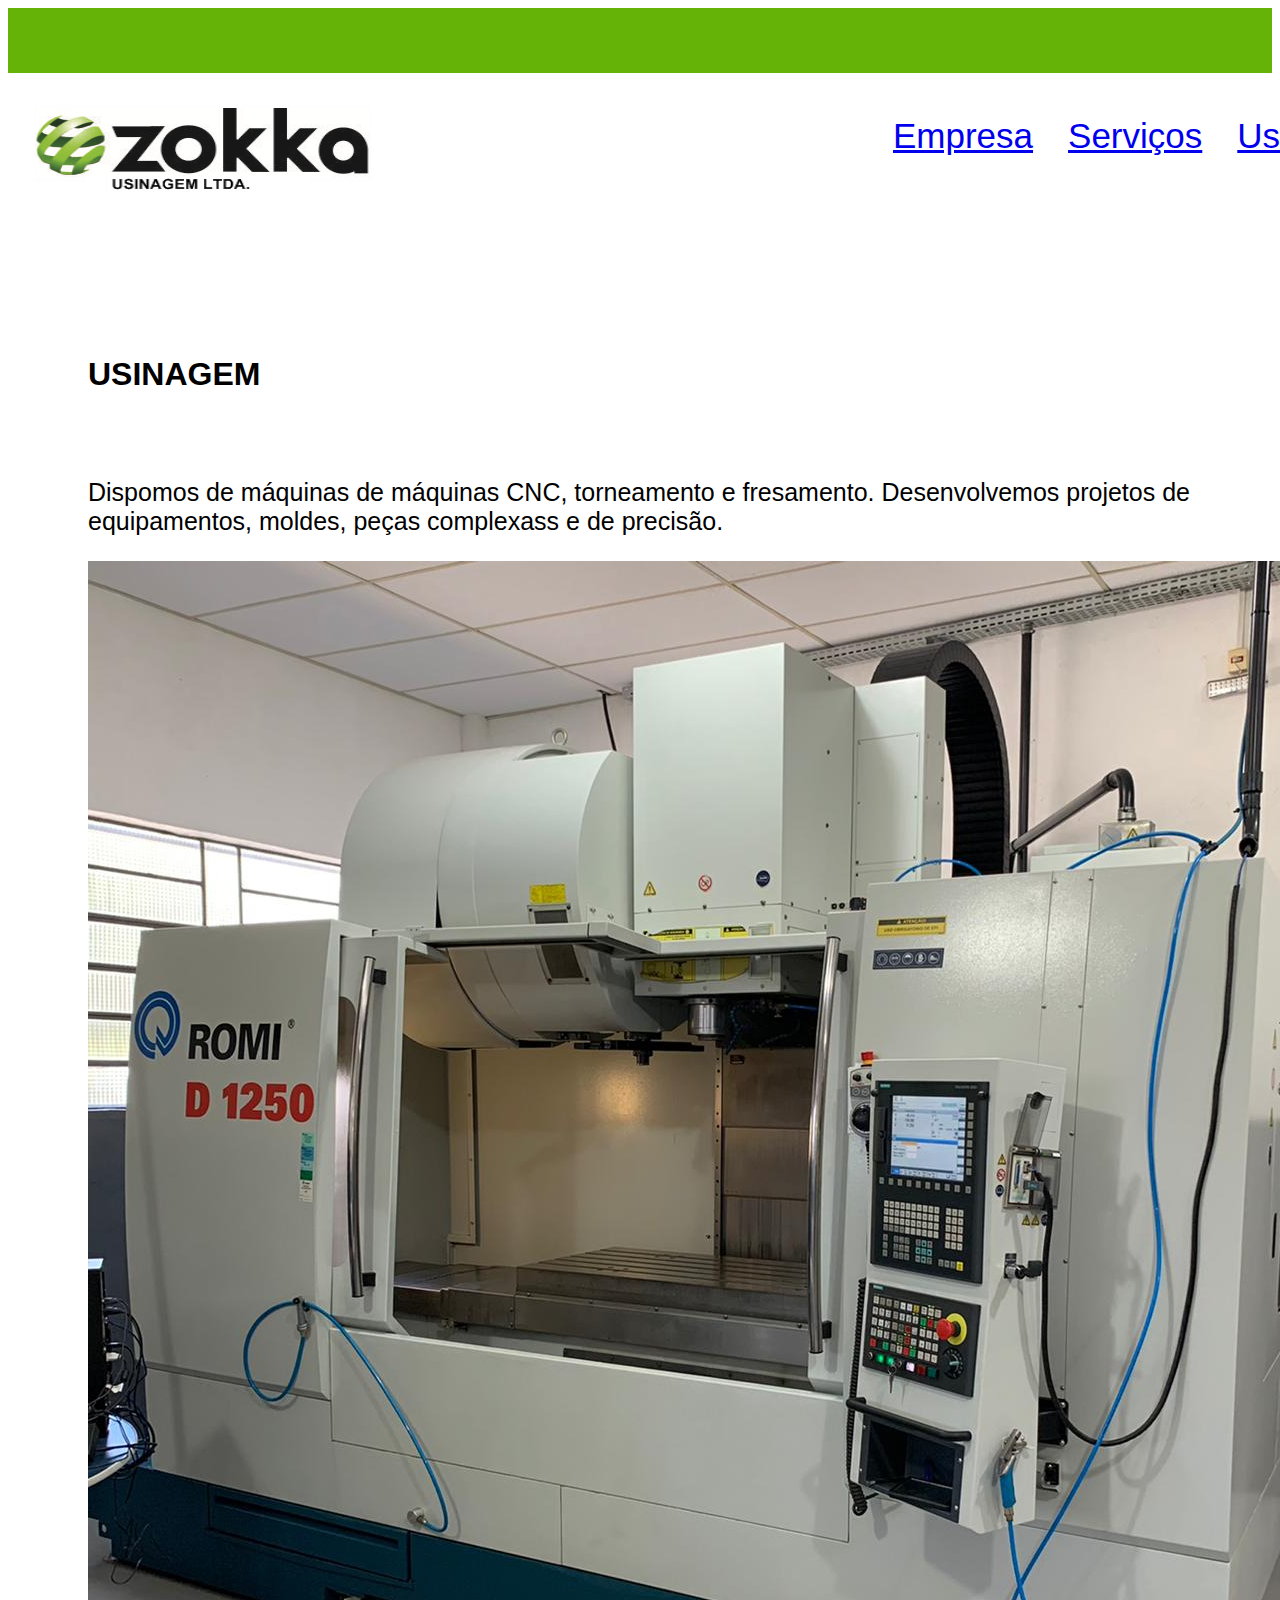
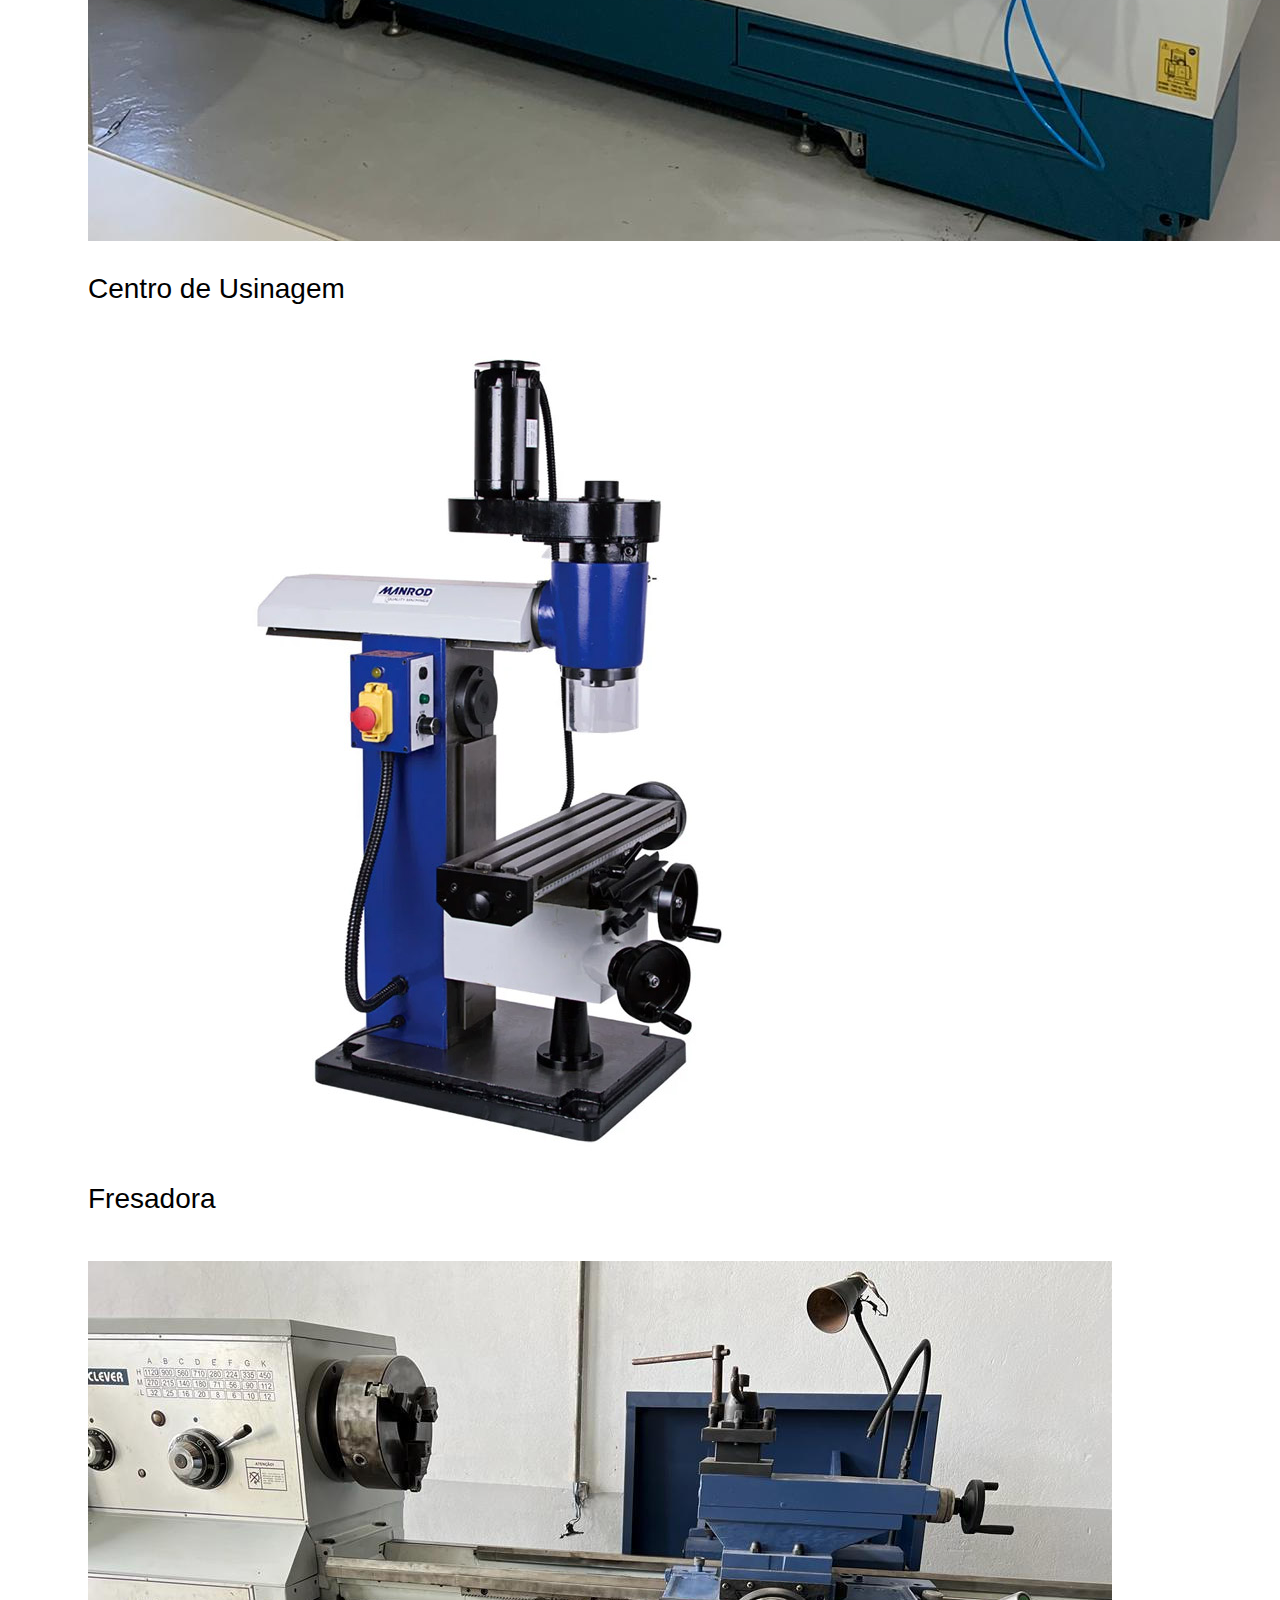
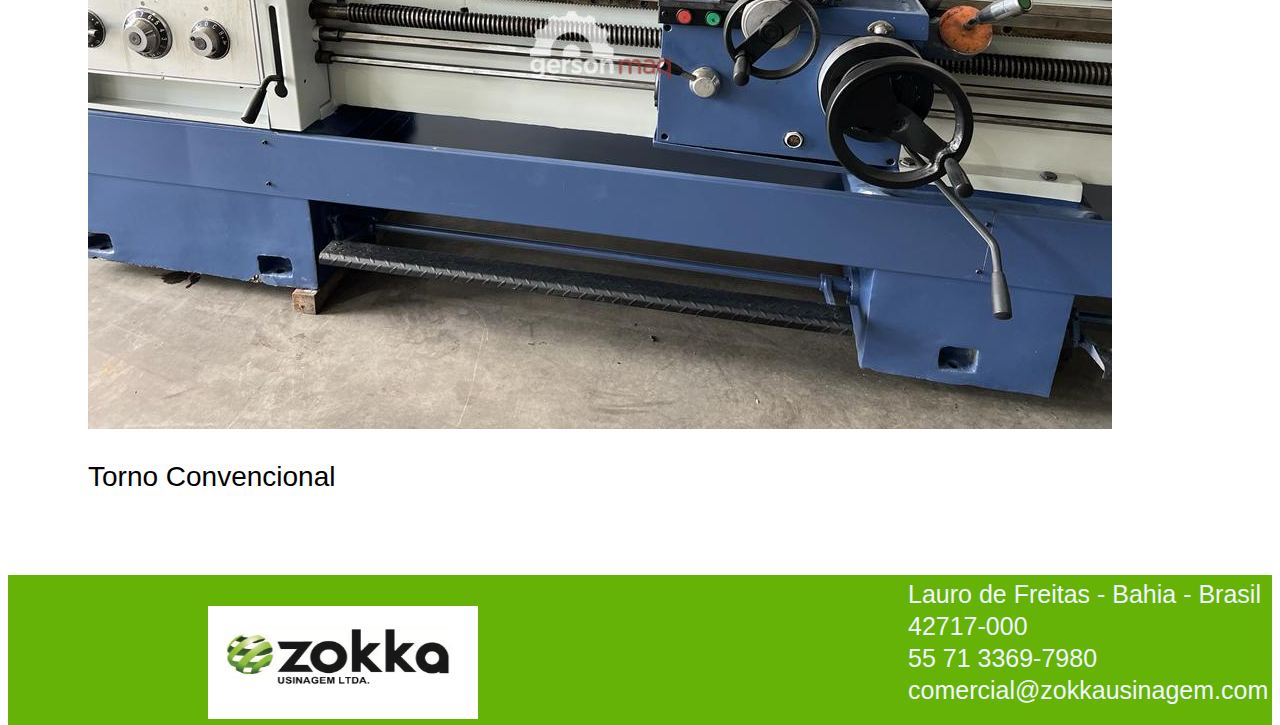
<file: usi.html>
<!DOCTYPE html>
<html lang="pt-br">

<head>
    <meta charset="UTF-8">
    <meta name="viewport" content="width=device-width, initial-scale=1.0">
    <title>Nossa História</title>
    <link rel="stylesheet" href="zokka.css">
</head>

<body>
    <div class="ini"></div>


    <div>
        <div class="logo">
            <img class="log" href="index.html" src="assets/logozokka.PNG" alt="logo">
        </div>

    </div>

    <div class="cabec">

        <a class="linkcabec" href="hist.html"> Empresa</a>
        <a class="linkcabec" href="img.html"> Serviços</a>
        <a class="linkcabec" href="usi.html"> Usinagem</a>
        <a class="linkcabec" href="cont.html">Contatos</a>

    </div>

    <h1 class="h1usi">USINAGEM</h1>

    <p class="txtusi">Dispomos de máquinas de máquinas CNC, torneamento e fresamento. Desenvolvemos projetos de equipamentos, moldes, 
        peças complexass e de precisão.
    </p>

    <div class="usina">

           <img class="imgusi" src="assets/CENTRO-DE-USINAGEM-D1250-09.jpg" alt="centro-usinagem">
           <br>
           <p class="legeusi">Centro de Usinagem</p>
           <br>
           <img class="imgusi" src="assets/fresa.jpg" alt="fresa">
           <br>
           <p class="legeusi">Fresadora</p>
           <br>
           <img class="imgusi" src="assets/TORNO.jpg" alt="torno">
           <br>
           <p class="legeusi">Torno Convencional</p>




    </div>
    <br>
    <br>
    <br>
    
    <div class="fim">

        <img class="rod" src="assets/logozokka.PNG" alt="logo">

        <div class="pend">

        <p class="end">Lauro de Freitas - Bahia - Brasil</p>
        <br>
        <p class="end">42717-000</p>
        <br>
        <p class="end">55 71 3369-7980</p>
        <br>
        <p class="end">comercial@zokkausinagem.com</p>

    </div>
    </div>
        

</body>

</html>
</file>
<file: zokka.css>
* {
  margin: o;
  padding: 0;
  box-sizing: border-box;
  font-family: 'Montserrat', sans-serif;
  font-family: 'Oswald', sans-serif;
  font-family: 'Poppins', sans-serif;
  font-family: 'Roboto', sans-serif;
  outline: none;
}

.cabec {

  display: flex;
  margin-left: 850px;
  margin-top: -130px;
  font-size: 35px;

}

a {
  margin-left: 35px;
}

.video {
  margin-left: 0px;
  margin-top: 250px;
}

.parag {
  margin-top: 150px;
  font-size: 30px;
  width: 1800px;
  margin-left: 80px;
}

.ini {
  width: 100%;
  height: 65px;
  background-color: #65b307;
}

.fim {
  width: 100%;
  height: 150px;
  background-color: #65b307;
  margin-bottom: -50px;

}

.rod {
  width: 270px;
  margin-left: 200px;
  margin-bottom: -130px;
}

.end {
  color: aliceblue;
  font-size: 25px;
  margin-left: 900px;
  margin-bottom: -40px;
}

.text {
  font-size: 28px;
  margin-left: 65px;
  width: 1850PX;
  margin-right: 70px;
  text-align: justify;
}

.img {
  margin-top: 200px;
  margin-left: 80px;
}

.lege {
  font-size: 25px;
}

h1 {
  margin-top: 200px;
  margin-left: 80px;
  margin-bottom: -95px;
}

.empresa {
  font-size: 23px;
  width: 1800px;
  margin-left: 50px;
}

h2 {
  font-size: 40px;
  margin-left: 10px;
}

.contacto {
  font-size: 20px;
  margin-left: 50px;
}

.con {
  font-size: 45px;
}

h3 {
  font-size: 25px;
}

.txtusi {
  font-size: 25px;
  margin-top: 180px;
  margin-left: 80px;
}

.legeusi {
  font-size: 28px;

}

.usina {
  margin-left: 80px;
}

.pcliente {
  margin-left: 350px;
  margin-top: 100px;
}

.h1cliente {
  margin-left: 60px;
  font-size: 40px;
}

.pend {

  margin-top: -38px;

}

.h1empresa {
  font-size: 45px;
}

.h2empresa {
  font-size: 35px;
  margin-left: 50px;
}

.h1cont {
  font-size: 30px;
}

.h3cont {
  font-size: 20px;
  margin-left: 60px;
  margin-top: 80px;
}

.h2contato {
  font-size: 25px;
  margin-left: 50px;
}

@media screen and (max-width: 640px) {

  .text {
    font-size: 15px;
    margin-left: 15px;
     text-align: justify;
    width: 320px;
    margin-top: -100px;
  }

  .vid {
    width: 380px;
    height: 200px;
    margin-top: -360px;
    
  }

  .log {
    width: 200px;
    margin-left: 60px;
    margin-top: 30px;
  }

  .cabec {


    margin-left: 18px;
    margin-top: 50px;
    font-size: 17px;


  }

  .h1cliente {
    margin-left: 75px;
    font-size: 20px;
    margin-top: -10px;

  }

  .imgcli {
    width: 100px;

  }

  .pcliente {
    margin-left: 120px;
    width: 100px;


  }

  .ini {
    width: 100%;
    height: 65px;
    background-color: #65b307;
  }

  .fim {
    width: 100%;
    height: 150px;
    background-color: #65b307;
    margin-bottom: -50px;

  }

  .rod {
    width: 100px;
    margin-left: 120px;
    margin-bottom: -45px;


  }

  .end {
    color: aliceblue;
    font-size: 12px;
    margin-left: 140px;
    margin-bottom: -30px;
  }

  .pend {

    margin-top: 55px;
    margin-left: -55px;
  }

  .linkcabec {
    margin-left: 10px;
  }
  .h1empresa {
    font-size: 25px;
    margin-top: 70px;
    margin-left: 10px;
  }
  .h2empresa {
    font-size: 18px;
    margin-left: 10px;
    margin-top: -30px;
  }
  .empresa {
    font-size: 13px;
    width: 320px;
    margin-left: 10px;
    text-align: justify;
  }
  .prod{
    width: 200px;
    height: 100px;
  }
  .h1img{
    font-size: 28px;
    margin-left: 56px;
    margin-top: 50px;
  }
  .lege{
    font-size: 20px;
  }
  .txtusi {
    font-size: 17px;
    margin-top: 120px;
    margin-left: 5px;
    text-align: justify;
  }
  .h1usi{

    margin-top: 60px;

  }
  .imgusi{
    width: 250px;
    margin-left: -30px;
  }
  .legeusi {
    font-size: 28px;
    margin-left: -40px;
  }
  .h3cont {
    font-size: 18px;
    margin-left: 10px;
    margin-top: 50px;
    text-align: justify;
  }
  .h1cont {
    font-size: 30px;
    margin-top: 60px;
  }
  .contacto {
    font-size: 18px;
    margin-left: 50px;
  }
  



}
</file>
